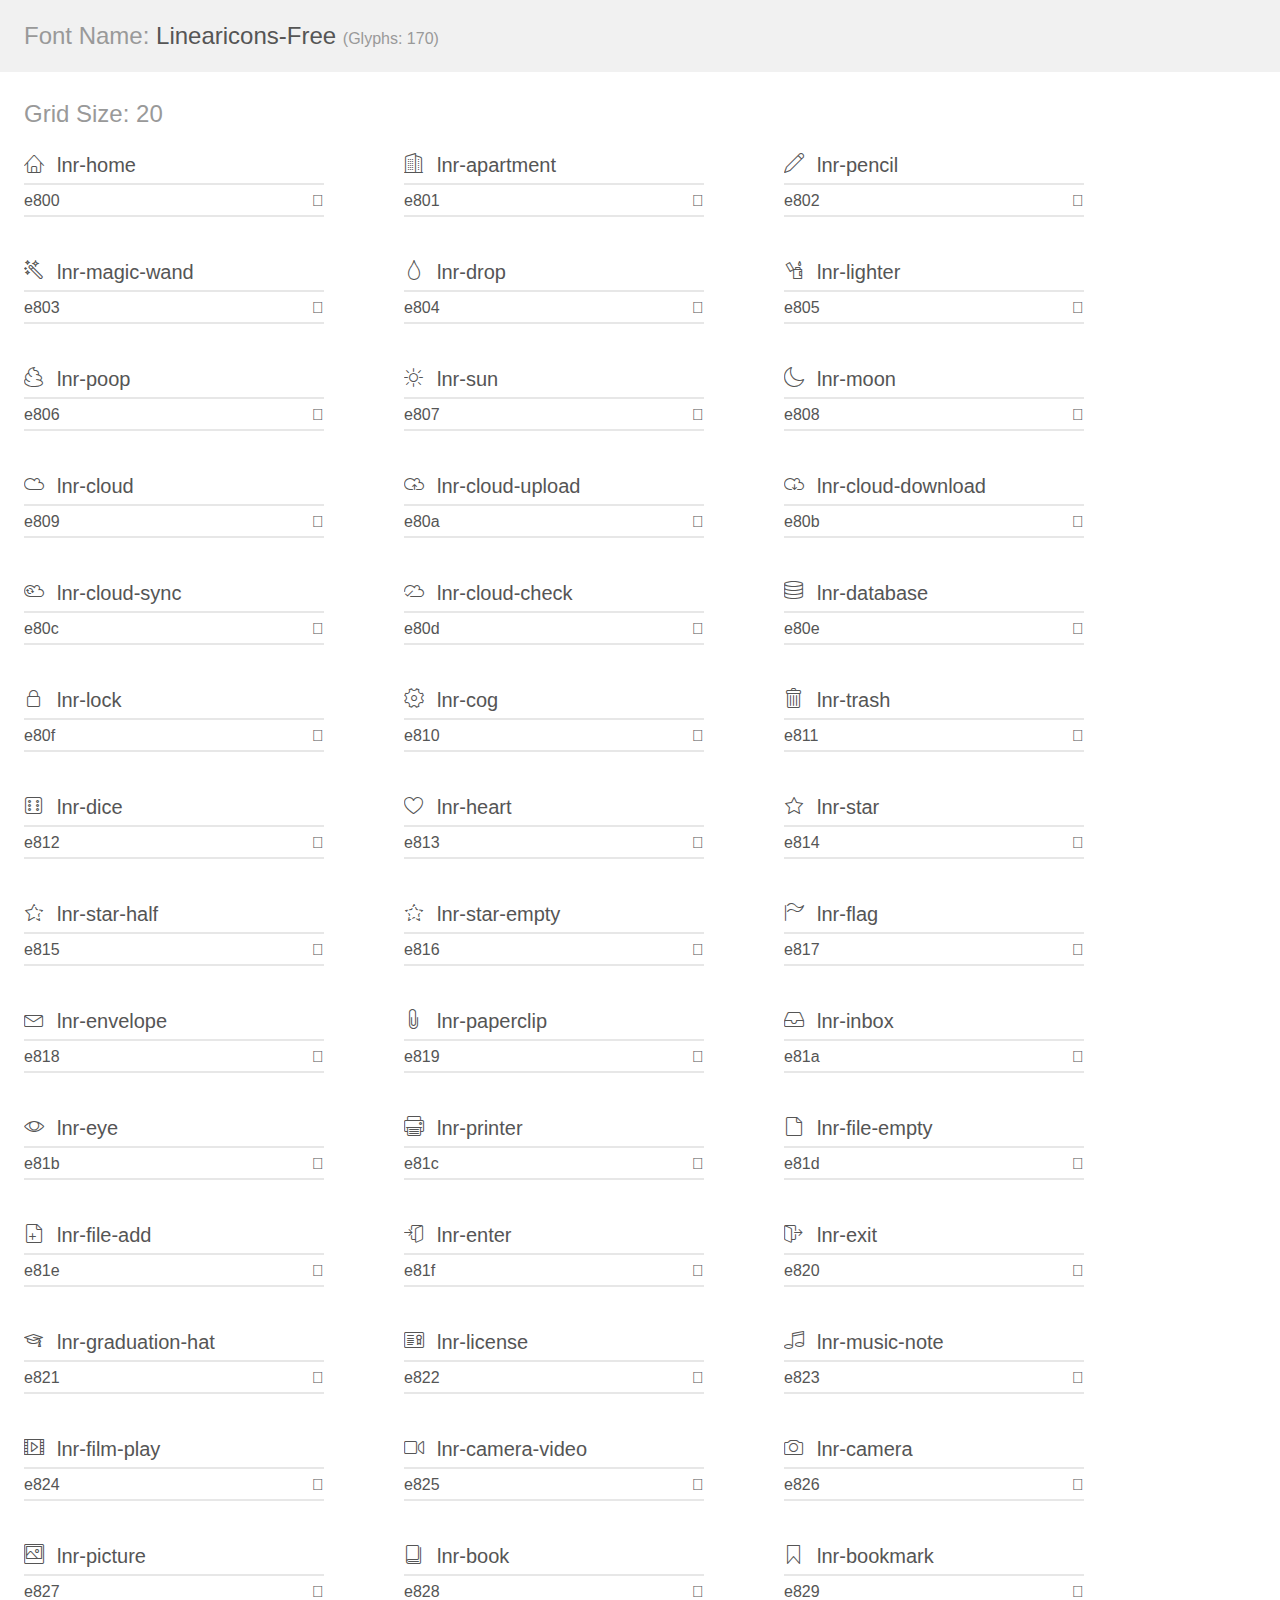
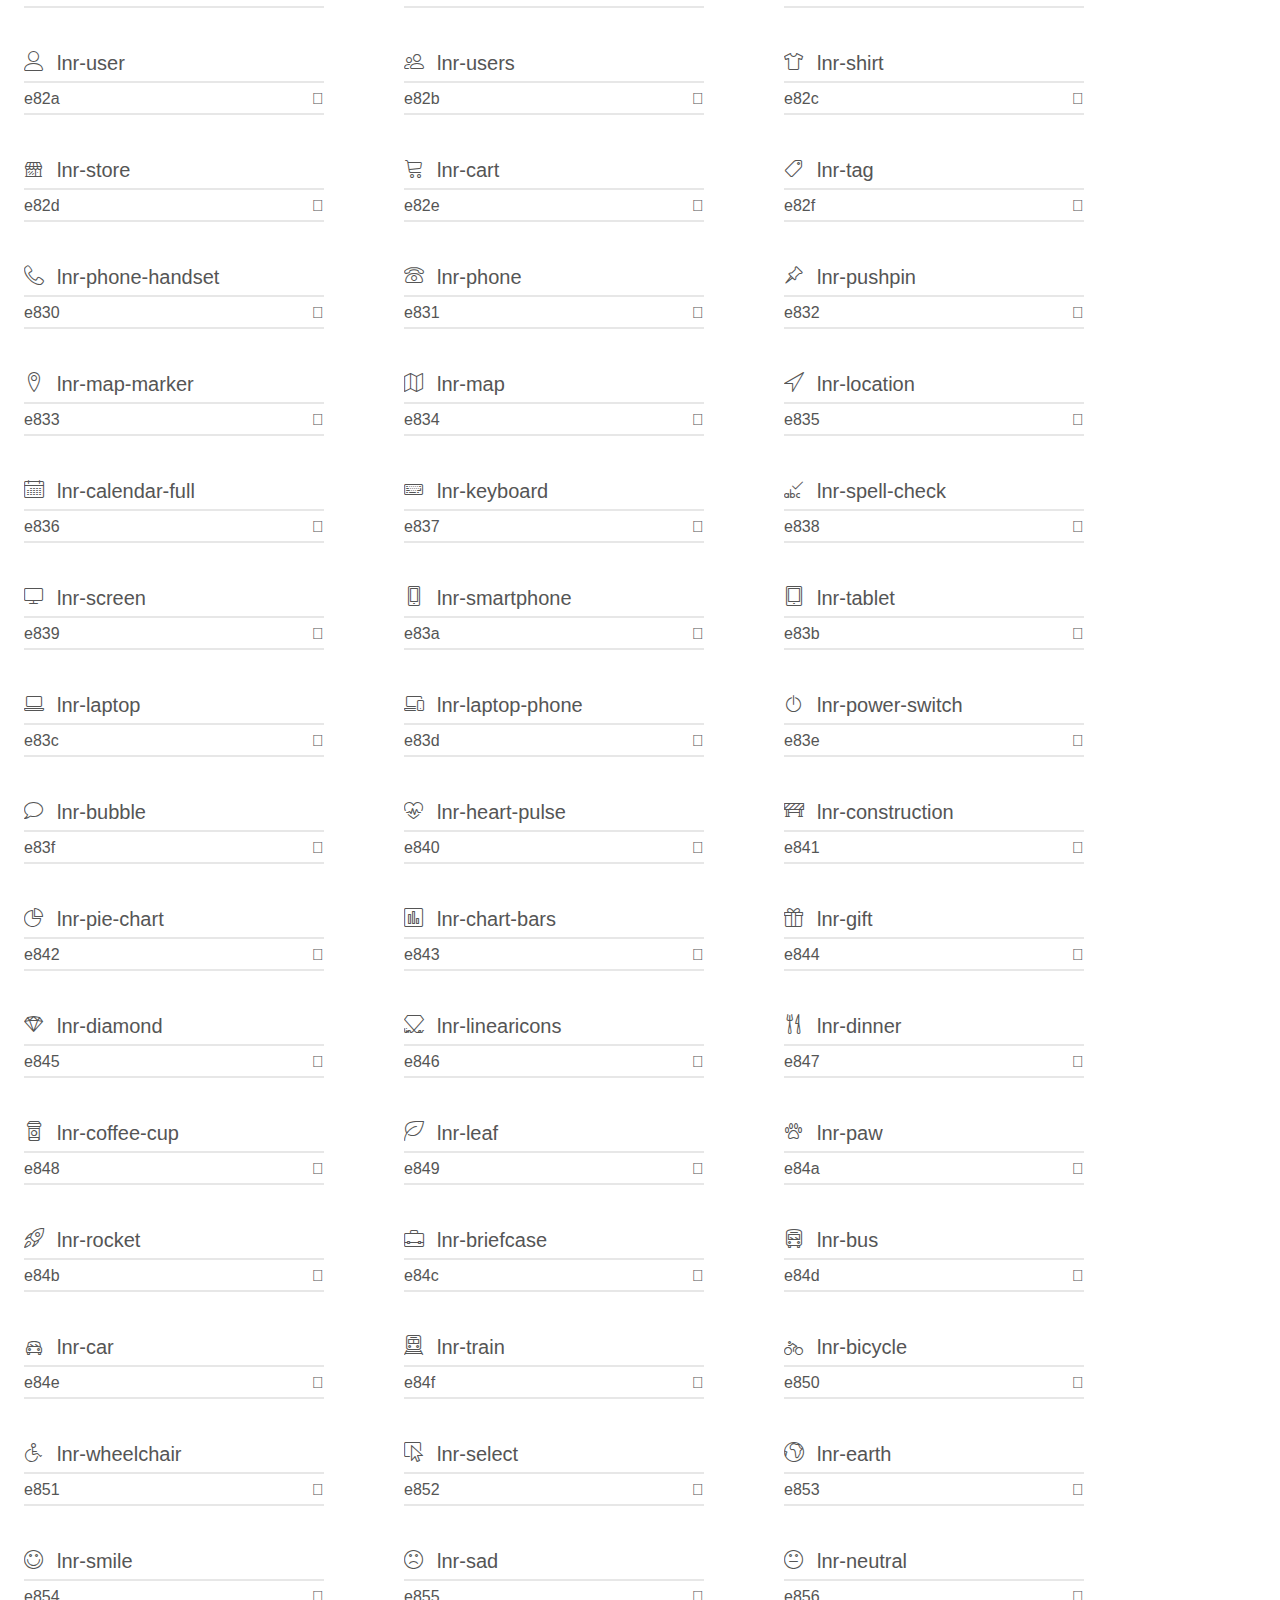
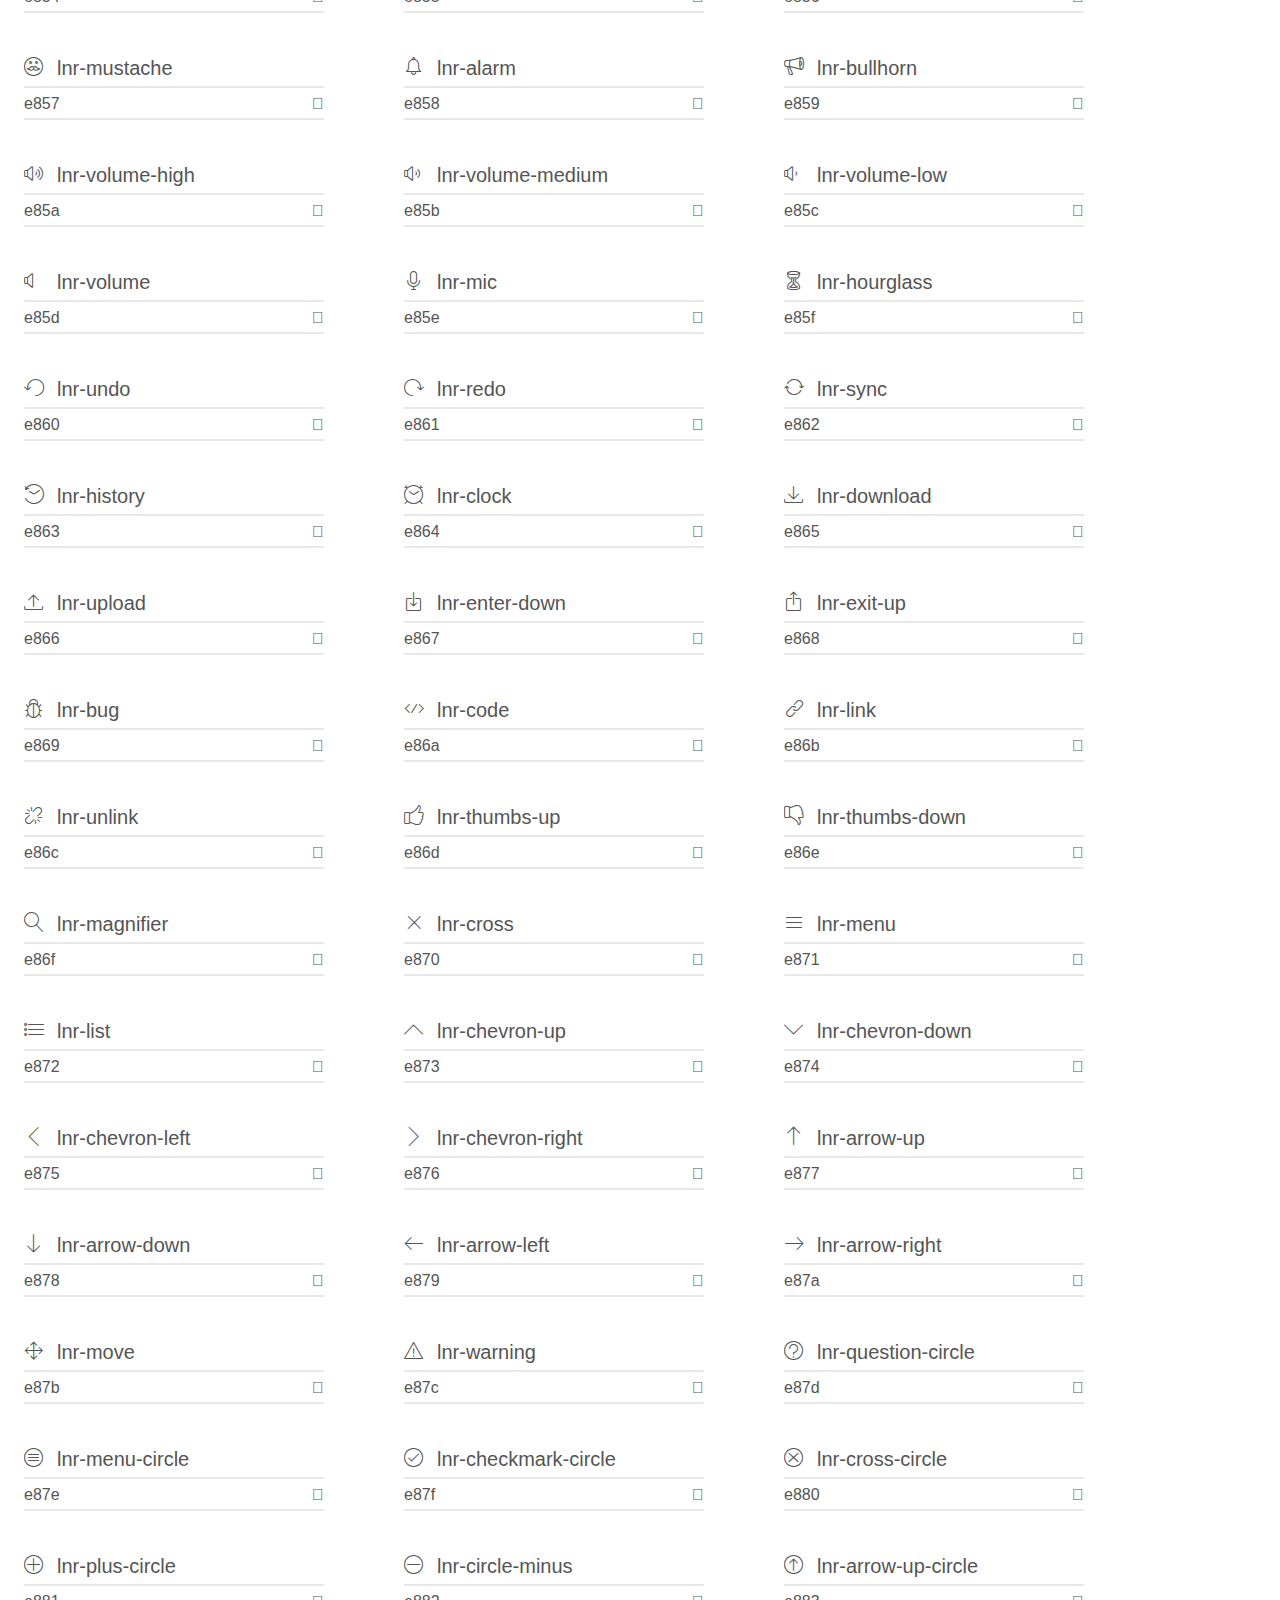
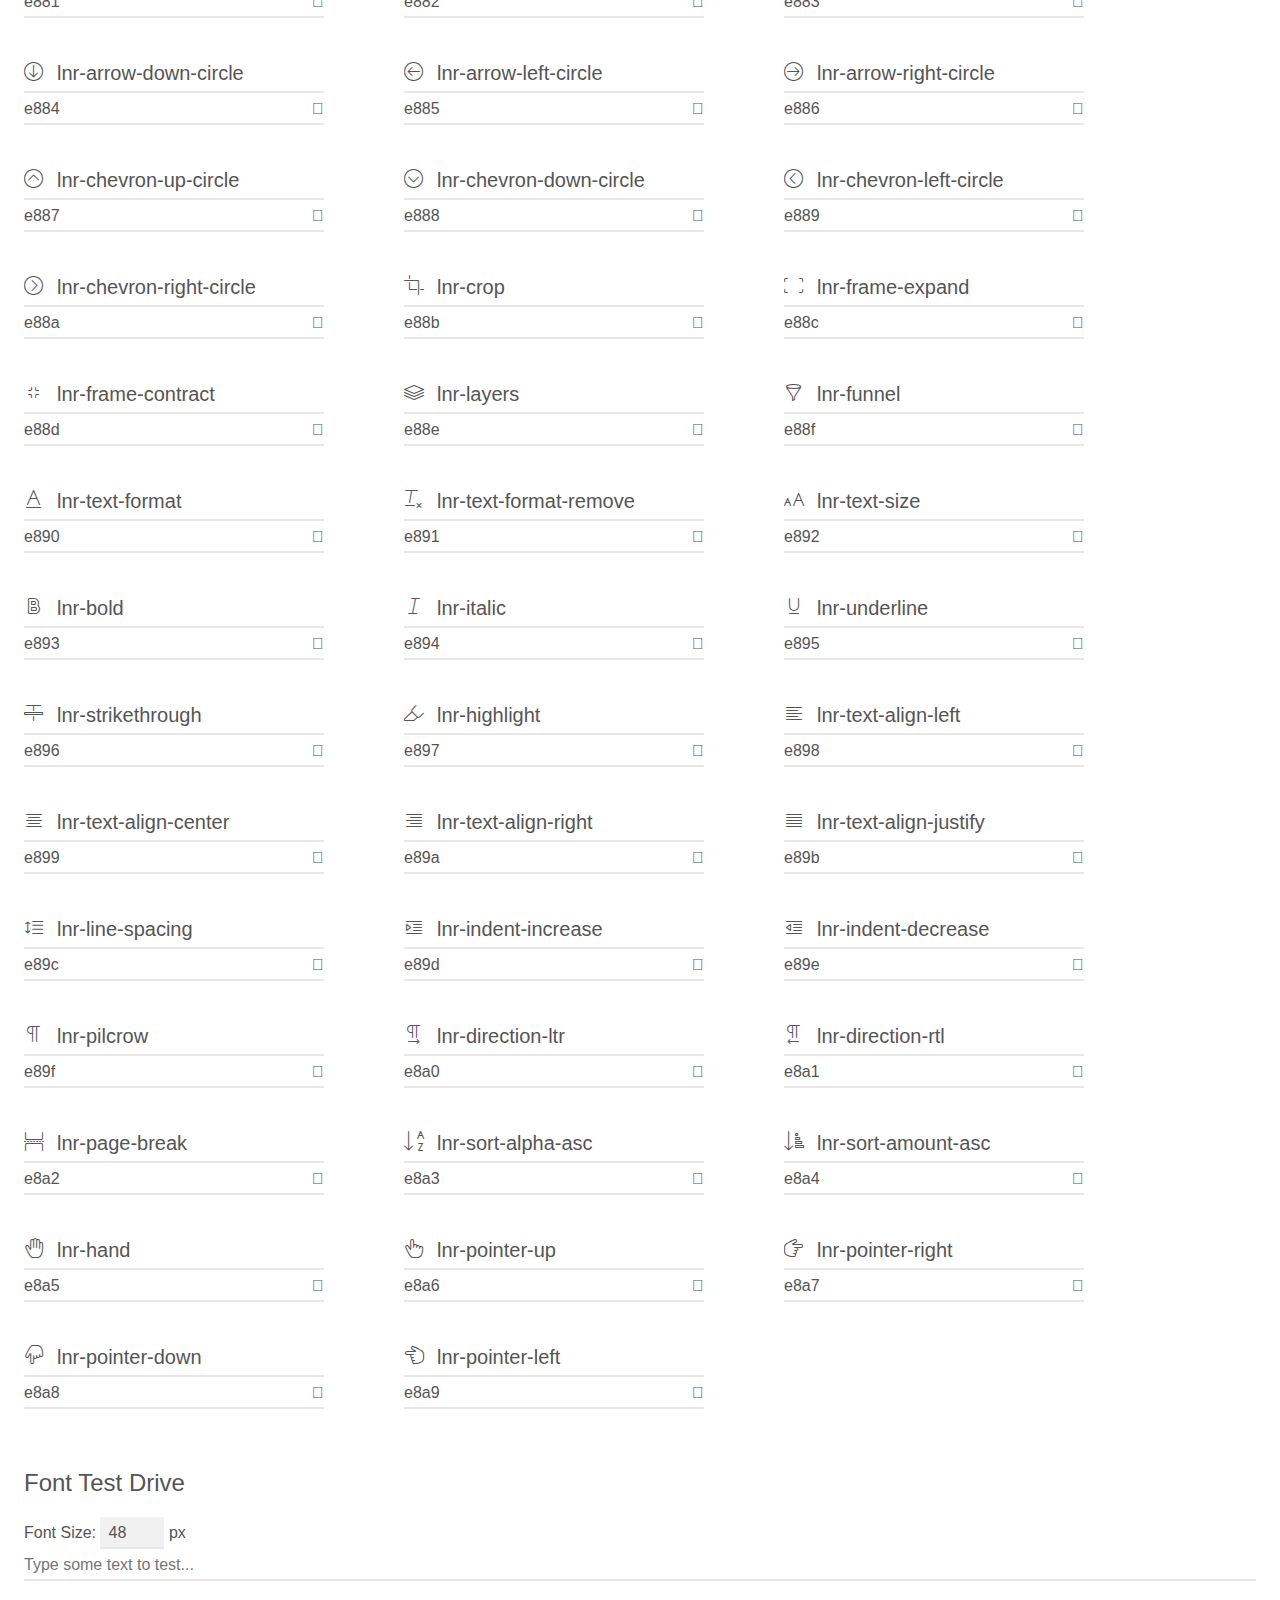
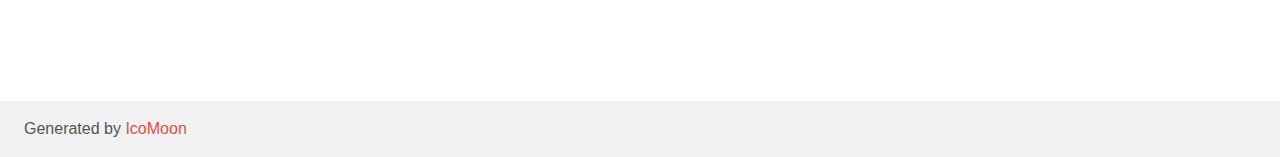
<file: Portfolio/css/Linearicons-Free-v1.0.0/Web Font/demo.html>
<!doctype html>
<html>
<head>
	<meta charset="utf-8">
	<title>IcoMoon Demo</title>
	<meta name="description" content="An Icon Font Generated By IcoMoon.io">
	<meta name="viewport" content="width=device-width">
	<link rel="stylesheet" href="demo-files/demo.css">
	<link rel="stylesheet" href="style.css"></head>
<body>
	<div class="bgc1 clearfix">
		<h1 class="mhmm mvm"><span class="fgc1">Font Name:</span> Linearicons-Free <small class="fgc1">(Glyphs:&nbsp;170)</small></h1>
	</div>
	<div class="clearfix mhl ptl">
		<h1 class="mvm mtn fgc1">Grid Size: 20</h1>
		<div class="glyph fs1">
			<div class="clearfix bshadow0 pbs">
				<span class="lnr lnr-home">
				
				</span>
				<span class="mls"> lnr-home</span>
			</div>
			<fieldset class="fs0 size1of1 clearfix hidden-false">
				<input type="text" readonly value="e800" class="unit size1of2" />
				<input type="text" maxlength="1" readonly value="&#xe800;" class="unitRight size1of2 talign-right" />
			</fieldset>
			<div class="fs0 bshadow0 clearfix hidden-true">
				<span class="unit pvs fgc1">liga: </span>
				<input type="text" readonly value="home, building" class="liga unitRight" />
			</div>
		</div>
		<div class="glyph fs1">
			<div class="clearfix bshadow0 pbs">
				<span class="lnr lnr-apartment">
				
				</span>
				<span class="mls"> lnr-apartment</span>
			</div>
			<fieldset class="fs0 size1of1 clearfix hidden-false">
				<input type="text" readonly value="e801" class="unit size1of2" />
				<input type="text" maxlength="1" readonly value="&#xe801;" class="unitRight size1of2 talign-right" />
			</fieldset>
			<div class="fs0 bshadow0 clearfix hidden-true">
				<span class="unit pvs fgc1">liga: </span>
				<input type="text" readonly value="apartment, building2" class="liga unitRight" />
			</div>
		</div>
		<div class="glyph fs1">
			<div class="clearfix bshadow0 pbs">
				<span class="lnr lnr-pencil">
				
				</span>
				<span class="mls"> lnr-pencil</span>
			</div>
			<fieldset class="fs0 size1of1 clearfix hidden-false">
				<input type="text" readonly value="e802" class="unit size1of2" />
				<input type="text" maxlength="1" readonly value="&#xe802;" class="unitRight size1of2 talign-right" />
			</fieldset>
			<div class="fs0 bshadow0 clearfix hidden-true">
				<span class="unit pvs fgc1">liga: </span>
				<input type="text" readonly value="pencil, write" class="liga unitRight" />
			</div>
		</div>
		<div class="glyph fs1">
			<div class="clearfix bshadow0 pbs">
				<span class="lnr lnr-magic-wand">
				
				</span>
				<span class="mls"> lnr-magic-wand</span>
			</div>
			<fieldset class="fs0 size1of1 clearfix hidden-false">
				<input type="text" readonly value="e803" class="unit size1of2" />
				<input type="text" maxlength="1" readonly value="&#xe803;" class="unitRight size1of2 talign-right" />
			</fieldset>
			<div class="fs0 bshadow0 clearfix hidden-true">
				<span class="unit pvs fgc1">liga: </span>
				<input type="text" readonly value="magic-wand, tool" class="liga unitRight" />
			</div>
		</div>
		<div class="glyph fs1">
			<div class="clearfix bshadow0 pbs">
				<span class="lnr lnr-drop">
				
				</span>
				<span class="mls"> lnr-drop</span>
			</div>
			<fieldset class="fs0 size1of1 clearfix hidden-false">
				<input type="text" readonly value="e804" class="unit size1of2" />
				<input type="text" maxlength="1" readonly value="&#xe804;" class="unitRight size1of2 talign-right" />
			</fieldset>
			<div class="fs0 bshadow0 clearfix hidden-true">
				<span class="unit pvs fgc1">liga: </span>
				<input type="text" readonly value="drop, droplet" class="liga unitRight" />
			</div>
		</div>
		<div class="glyph fs1">
			<div class="clearfix bshadow0 pbs">
				<span class="lnr lnr-lighter">
				
				</span>
				<span class="mls"> lnr-lighter</span>
			</div>
			<fieldset class="fs0 size1of1 clearfix hidden-false">
				<input type="text" readonly value="e805" class="unit size1of2" />
				<input type="text" maxlength="1" readonly value="&#xe805;" class="unitRight size1of2 talign-right" />
			</fieldset>
			<div class="fs0 bshadow0 clearfix hidden-true">
				<span class="unit pvs fgc1">liga: </span>
				<input type="text" readonly value="lighter, fire" class="liga unitRight" />
			</div>
		</div>
		<div class="glyph fs1">
			<div class="clearfix bshadow0 pbs">
				<span class="lnr lnr-poop">
				
				</span>
				<span class="mls"> lnr-poop</span>
			</div>
			<fieldset class="fs0 size1of1 clearfix hidden-false">
				<input type="text" readonly value="e806" class="unit size1of2" />
				<input type="text" maxlength="1" readonly value="&#xe806;" class="unitRight size1of2 talign-right" />
			</fieldset>
			<div class="fs0 bshadow0 clearfix hidden-true">
				<span class="unit pvs fgc1">liga: </span>
				<input type="text" readonly value="poop, toilet" class="liga unitRight" />
			</div>
		</div>
		<div class="glyph fs1">
			<div class="clearfix bshadow0 pbs">
				<span class="lnr lnr-sun">
				
				</span>
				<span class="mls"> lnr-sun</span>
			</div>
			<fieldset class="fs0 size1of1 clearfix hidden-false">
				<input type="text" readonly value="e807" class="unit size1of2" />
				<input type="text" maxlength="1" readonly value="&#xe807;" class="unitRight size1of2 talign-right" />
			</fieldset>
			<div class="fs0 bshadow0 clearfix hidden-true">
				<span class="unit pvs fgc1">liga: </span>
				<input type="text" readonly value="sun, brightness" class="liga unitRight" />
			</div>
		</div>
		<div class="glyph fs1">
			<div class="clearfix bshadow0 pbs">
				<span class="lnr lnr-moon">
				
				</span>
				<span class="mls"> lnr-moon</span>
			</div>
			<fieldset class="fs0 size1of1 clearfix hidden-false">
				<input type="text" readonly value="e808" class="unit size1of2" />
				<input type="text" maxlength="1" readonly value="&#xe808;" class="unitRight size1of2 talign-right" />
			</fieldset>
			<div class="fs0 bshadow0 clearfix hidden-true">
				<span class="unit pvs fgc1">liga: </span>
				<input type="text" readonly value="moon, night" class="liga unitRight" />
			</div>
		</div>
		<div class="glyph fs1">
			<div class="clearfix bshadow0 pbs">
				<span class="lnr lnr-cloud">
				
				</span>
				<span class="mls"> lnr-cloud</span>
			</div>
			<fieldset class="fs0 size1of1 clearfix hidden-false">
				<input type="text" readonly value="e809" class="unit size1of2" />
				<input type="text" maxlength="1" readonly value="&#xe809;" class="unitRight size1of2 talign-right" />
			</fieldset>
			<div class="fs0 bshadow0 clearfix hidden-true">
				<span class="unit pvs fgc1">liga: </span>
				<input type="text" readonly value="cloud, weather" class="liga unitRight" />
			</div>
		</div>
		<div class="glyph fs1">
			<div class="clearfix bshadow0 pbs">
				<span class="lnr lnr-cloud-upload">
				
				</span>
				<span class="mls"> lnr-cloud-upload</span>
			</div>
			<fieldset class="fs0 size1of1 clearfix hidden-false">
				<input type="text" readonly value="e80a" class="unit size1of2" />
				<input type="text" maxlength="1" readonly value="&#xe80a;" class="unitRight size1of2 talign-right" />
			</fieldset>
			<div class="fs0 bshadow0 clearfix hidden-true">
				<span class="unit pvs fgc1">liga: </span>
				<input type="text" readonly value="cloud-upload, cloud2" class="liga unitRight" />
			</div>
		</div>
		<div class="glyph fs1">
			<div class="clearfix bshadow0 pbs">
				<span class="lnr lnr-cloud-download">
				
				</span>
				<span class="mls"> lnr-cloud-download</span>
			</div>
			<fieldset class="fs0 size1of1 clearfix hidden-false">
				<input type="text" readonly value="e80b" class="unit size1of2" />
				<input type="text" maxlength="1" readonly value="&#xe80b;" class="unitRight size1of2 talign-right" />
			</fieldset>
			<div class="fs0 bshadow0 clearfix hidden-true">
				<span class="unit pvs fgc1">liga: </span>
				<input type="text" readonly value="cloud-download, cloud3" class="liga unitRight" />
			</div>
		</div>
		<div class="glyph fs1">
			<div class="clearfix bshadow0 pbs">
				<span class="lnr lnr-cloud-sync">
				
				</span>
				<span class="mls"> lnr-cloud-sync</span>
			</div>
			<fieldset class="fs0 size1of1 clearfix hidden-false">
				<input type="text" readonly value="e80c" class="unit size1of2" />
				<input type="text" maxlength="1" readonly value="&#xe80c;" class="unitRight size1of2 talign-right" />
			</fieldset>
			<div class="fs0 bshadow0 clearfix hidden-true">
				<span class="unit pvs fgc1">liga: </span>
				<input type="text" readonly value="cloud-sync, cloud4" class="liga unitRight" />
			</div>
		</div>
		<div class="glyph fs1">
			<div class="clearfix bshadow0 pbs">
				<span class="lnr lnr-cloud-check">
				
				</span>
				<span class="mls"> lnr-cloud-check</span>
			</div>
			<fieldset class="fs0 size1of1 clearfix hidden-false">
				<input type="text" readonly value="e80d" class="unit size1of2" />
				<input type="text" maxlength="1" readonly value="&#xe80d;" class="unitRight size1of2 talign-right" />
			</fieldset>
			<div class="fs0 bshadow0 clearfix hidden-true">
				<span class="unit pvs fgc1">liga: </span>
				<input type="text" readonly value="cloud-check, cloud5" class="liga unitRight" />
			</div>
		</div>
		<div class="glyph fs1">
			<div class="clearfix bshadow0 pbs">
				<span class="lnr lnr-database">
				
				</span>
				<span class="mls"> lnr-database</span>
			</div>
			<fieldset class="fs0 size1of1 clearfix hidden-false">
				<input type="text" readonly value="e80e" class="unit size1of2" />
				<input type="text" maxlength="1" readonly value="&#xe80e;" class="unitRight size1of2 talign-right" />
			</fieldset>
			<div class="fs0 bshadow0 clearfix hidden-true">
				<span class="unit pvs fgc1">liga: </span>
				<input type="text" readonly value="database, storage" class="liga unitRight" />
			</div>
		</div>
		<div class="glyph fs1">
			<div class="clearfix bshadow0 pbs">
				<span class="lnr lnr-lock">
				
				</span>
				<span class="mls"> lnr-lock</span>
			</div>
			<fieldset class="fs0 size1of1 clearfix hidden-false">
				<input type="text" readonly value="e80f" class="unit size1of2" />
				<input type="text" maxlength="1" readonly value="&#xe80f;" class="unitRight size1of2 talign-right" />
			</fieldset>
			<div class="fs0 bshadow0 clearfix hidden-true">
				<span class="unit pvs fgc1">liga: </span>
				<input type="text" readonly value="lock, privacy" class="liga unitRight" />
			</div>
		</div>
		<div class="glyph fs1">
			<div class="clearfix bshadow0 pbs">
				<span class="lnr lnr-cog">
				
				</span>
				<span class="mls"> lnr-cog</span>
			</div>
			<fieldset class="fs0 size1of1 clearfix hidden-false">
				<input type="text" readonly value="e810" class="unit size1of2" />
				<input type="text" maxlength="1" readonly value="&#xe810;" class="unitRight size1of2 talign-right" />
			</fieldset>
			<div class="fs0 bshadow0 clearfix hidden-true">
				<span class="unit pvs fgc1">liga: </span>
				<input type="text" readonly value="cog, gear" class="liga unitRight" />
			</div>
		</div>
		<div class="glyph fs1">
			<div class="clearfix bshadow0 pbs">
				<span class="lnr lnr-trash">
				
				</span>
				<span class="mls"> lnr-trash</span>
			</div>
			<fieldset class="fs0 size1of1 clearfix hidden-false">
				<input type="text" readonly value="e811" class="unit size1of2" />
				<input type="text" maxlength="1" readonly value="&#xe811;" class="unitRight size1of2 talign-right" />
			</fieldset>
			<div class="fs0 bshadow0 clearfix hidden-true">
				<span class="unit pvs fgc1">liga: </span>
				<input type="text" readonly value="trash, bin" class="liga unitRight" />
			</div>
		</div>
		<div class="glyph fs1">
			<div class="clearfix bshadow0 pbs">
				<span class="lnr lnr-dice">
				
				</span>
				<span class="mls"> lnr-dice</span>
			</div>
			<fieldset class="fs0 size1of1 clearfix hidden-false">
				<input type="text" readonly value="e812" class="unit size1of2" />
				<input type="text" maxlength="1" readonly value="&#xe812;" class="unitRight size1of2 talign-right" />
			</fieldset>
			<div class="fs0 bshadow0 clearfix hidden-true">
				<span class="unit pvs fgc1">liga: </span>
				<input type="text" readonly value="dice, game" class="liga unitRight" />
			</div>
		</div>
		<div class="glyph fs1">
			<div class="clearfix bshadow0 pbs">
				<span class="lnr lnr-heart">
				
				</span>
				<span class="mls"> lnr-heart</span>
			</div>
			<fieldset class="fs0 size1of1 clearfix hidden-false">
				<input type="text" readonly value="e813" class="unit size1of2" />
				<input type="text" maxlength="1" readonly value="&#xe813;" class="unitRight size1of2 talign-right" />
			</fieldset>
			<div class="fs0 bshadow0 clearfix hidden-true">
				<span class="unit pvs fgc1">liga: </span>
				<input type="text" readonly value="heart, love" class="liga unitRight" />
			</div>
		</div>
		<div class="glyph fs1">
			<div class="clearfix bshadow0 pbs">
				<span class="lnr lnr-star">
				
				</span>
				<span class="mls"> lnr-star</span>
			</div>
			<fieldset class="fs0 size1of1 clearfix hidden-false">
				<input type="text" readonly value="e814" class="unit size1of2" />
				<input type="text" maxlength="1" readonly value="&#xe814;" class="unitRight size1of2 talign-right" />
			</fieldset>
			<div class="fs0 bshadow0 clearfix hidden-true">
				<span class="unit pvs fgc1">liga: </span>
				<input type="text" readonly value="star, rating" class="liga unitRight" />
			</div>
		</div>
		<div class="glyph fs1">
			<div class="clearfix bshadow0 pbs">
				<span class="lnr lnr-star-half">
				
				</span>
				<span class="mls"> lnr-star-half</span>
			</div>
			<fieldset class="fs0 size1of1 clearfix hidden-false">
				<input type="text" readonly value="e815" class="unit size1of2" />
				<input type="text" maxlength="1" readonly value="&#xe815;" class="unitRight size1of2 talign-right" />
			</fieldset>
			<div class="fs0 bshadow0 clearfix hidden-true">
				<span class="unit pvs fgc1">liga: </span>
				<input type="text" readonly value="star-half, rating2" class="liga unitRight" />
			</div>
		</div>
		<div class="glyph fs1">
			<div class="clearfix bshadow0 pbs">
				<span class="lnr lnr-star-empty">
				
				</span>
				<span class="mls"> lnr-star-empty</span>
			</div>
			<fieldset class="fs0 size1of1 clearfix hidden-false">
				<input type="text" readonly value="e816" class="unit size1of2" />
				<input type="text" maxlength="1" readonly value="&#xe816;" class="unitRight size1of2 talign-right" />
			</fieldset>
			<div class="fs0 bshadow0 clearfix hidden-true">
				<span class="unit pvs fgc1">liga: </span>
				<input type="text" readonly value="star-empty, rating3" class="liga unitRight" />
			</div>
		</div>
		<div class="glyph fs1">
			<div class="clearfix bshadow0 pbs">
				<span class="lnr lnr-flag">
				
				</span>
				<span class="mls"> lnr-flag</span>
			</div>
			<fieldset class="fs0 size1of1 clearfix hidden-false">
				<input type="text" readonly value="e817" class="unit size1of2" />
				<input type="text" maxlength="1" readonly value="&#xe817;" class="unitRight size1of2 talign-right" />
			</fieldset>
			<div class="fs0 bshadow0 clearfix hidden-true">
				<span class="unit pvs fgc1">liga: </span>
				<input type="text" readonly value="flag, report" class="liga unitRight" />
			</div>
		</div>
		<div class="glyph fs1">
			<div class="clearfix bshadow0 pbs">
				<span class="lnr lnr-envelope">
				
				</span>
				<span class="mls"> lnr-envelope</span>
			</div>
			<fieldset class="fs0 size1of1 clearfix hidden-false">
				<input type="text" readonly value="e818" class="unit size1of2" />
				<input type="text" maxlength="1" readonly value="&#xe818;" class="unitRight size1of2 talign-right" />
			</fieldset>
			<div class="fs0 bshadow0 clearfix hidden-true">
				<span class="unit pvs fgc1">liga: </span>
				<input type="text" readonly value="envelope, mail" class="liga unitRight" />
			</div>
		</div>
		<div class="glyph fs1">
			<div class="clearfix bshadow0 pbs">
				<span class="lnr lnr-paperclip">
				
				</span>
				<span class="mls"> lnr-paperclip</span>
			</div>
			<fieldset class="fs0 size1of1 clearfix hidden-false">
				<input type="text" readonly value="e819" class="unit size1of2" />
				<input type="text" maxlength="1" readonly value="&#xe819;" class="unitRight size1of2 talign-right" />
			</fieldset>
			<div class="fs0 bshadow0 clearfix hidden-true">
				<span class="unit pvs fgc1">liga: </span>
				<input type="text" readonly value="paperclip, attachment" class="liga unitRight" />
			</div>
		</div>
		<div class="glyph fs1">
			<div class="clearfix bshadow0 pbs">
				<span class="lnr lnr-inbox">
				
				</span>
				<span class="mls"> lnr-inbox</span>
			</div>
			<fieldset class="fs0 size1of1 clearfix hidden-false">
				<input type="text" readonly value="e81a" class="unit size1of2" />
				<input type="text" maxlength="1" readonly value="&#xe81a;" class="unitRight size1of2 talign-right" />
			</fieldset>
			<div class="fs0 bshadow0 clearfix hidden-true">
				<span class="unit pvs fgc1">liga: </span>
				<input type="text" readonly value="inbox, drawer" class="liga unitRight" />
			</div>
		</div>
		<div class="glyph fs1">
			<div class="clearfix bshadow0 pbs">
				<span class="lnr lnr-eye">
				
				</span>
				<span class="mls"> lnr-eye</span>
			</div>
			<fieldset class="fs0 size1of1 clearfix hidden-false">
				<input type="text" readonly value="e81b" class="unit size1of2" />
				<input type="text" maxlength="1" readonly value="&#xe81b;" class="unitRight size1of2 talign-right" />
			</fieldset>
			<div class="fs0 bshadow0 clearfix hidden-true">
				<span class="unit pvs fgc1">liga: </span>
				<input type="text" readonly value="eye, vision" class="liga unitRight" />
			</div>
		</div>
		<div class="glyph fs1">
			<div class="clearfix bshadow0 pbs">
				<span class="lnr lnr-printer">
				
				</span>
				<span class="mls"> lnr-printer</span>
			</div>
			<fieldset class="fs0 size1of1 clearfix hidden-false">
				<input type="text" readonly value="e81c" class="unit size1of2" />
				<input type="text" maxlength="1" readonly value="&#xe81c;" class="unitRight size1of2 talign-right" />
			</fieldset>
			<div class="fs0 bshadow0 clearfix hidden-true">
				<span class="unit pvs fgc1">liga: </span>
				<input type="text" readonly value="printer, print" class="liga unitRight" />
			</div>
		</div>
		<div class="glyph fs1">
			<div class="clearfix bshadow0 pbs">
				<span class="lnr lnr-file-empty">
				
				</span>
				<span class="mls"> lnr-file-empty</span>
			</div>
			<fieldset class="fs0 size1of1 clearfix hidden-false">
				<input type="text" readonly value="e81d" class="unit size1of2" />
				<input type="text" maxlength="1" readonly value="&#xe81d;" class="unitRight size1of2 talign-right" />
			</fieldset>
			<div class="fs0 bshadow0 clearfix hidden-true">
				<span class="unit pvs fgc1">liga: </span>
				<input type="text" readonly value="file-empty, file" class="liga unitRight" />
			</div>
		</div>
		<div class="glyph fs1">
			<div class="clearfix bshadow0 pbs">
				<span class="lnr lnr-file-add">
				
				</span>
				<span class="mls"> lnr-file-add</span>
			</div>
			<fieldset class="fs0 size1of1 clearfix hidden-false">
				<input type="text" readonly value="e81e" class="unit size1of2" />
				<input type="text" maxlength="1" readonly value="&#xe81e;" class="unitRight size1of2 talign-right" />
			</fieldset>
			<div class="fs0 bshadow0 clearfix hidden-true">
				<span class="unit pvs fgc1">liga: </span>
				<input type="text" readonly value="file-add, file2" class="liga unitRight" />
			</div>
		</div>
		<div class="glyph fs1">
			<div class="clearfix bshadow0 pbs">
				<span class="lnr lnr-enter">
				
				</span>
				<span class="mls"> lnr-enter</span>
			</div>
			<fieldset class="fs0 size1of1 clearfix hidden-false">
				<input type="text" readonly value="e81f" class="unit size1of2" />
				<input type="text" maxlength="1" readonly value="&#xe81f;" class="unitRight size1of2 talign-right" />
			</fieldset>
			<div class="fs0 bshadow0 clearfix hidden-true">
				<span class="unit pvs fgc1">liga: </span>
				<input type="text" readonly value="enter, door" class="liga unitRight" />
			</div>
		</div>
		<div class="glyph fs1">
			<div class="clearfix bshadow0 pbs">
				<span class="lnr lnr-exit">
				
				</span>
				<span class="mls"> lnr-exit</span>
			</div>
			<fieldset class="fs0 size1of1 clearfix hidden-false">
				<input type="text" readonly value="e820" class="unit size1of2" />
				<input type="text" maxlength="1" readonly value="&#xe820;" class="unitRight size1of2 talign-right" />
			</fieldset>
			<div class="fs0 bshadow0 clearfix hidden-true">
				<span class="unit pvs fgc1">liga: </span>
				<input type="text" readonly value="exit, door2" class="liga unitRight" />
			</div>
		</div>
		<div class="glyph fs1">
			<div class="clearfix bshadow0 pbs">
				<span class="lnr lnr-graduation-hat">
				
				</span>
				<span class="mls"> lnr-graduation-hat</span>
			</div>
			<fieldset class="fs0 size1of1 clearfix hidden-false">
				<input type="text" readonly value="e821" class="unit size1of2" />
				<input type="text" maxlength="1" readonly value="&#xe821;" class="unitRight size1of2 talign-right" />
			</fieldset>
			<div class="fs0 bshadow0 clearfix hidden-true">
				<span class="unit pvs fgc1">liga: </span>
				<input type="text" readonly value="graduation-hat, education" class="liga unitRight" />
			</div>
		</div>
		<div class="glyph fs1">
			<div class="clearfix bshadow0 pbs">
				<span class="lnr lnr-license">
				
				</span>
				<span class="mls"> lnr-license</span>
			</div>
			<fieldset class="fs0 size1of1 clearfix hidden-false">
				<input type="text" readonly value="e822" class="unit size1of2" />
				<input type="text" maxlength="1" readonly value="&#xe822;" class="unitRight size1of2 talign-right" />
			</fieldset>
			<div class="fs0 bshadow0 clearfix hidden-true">
				<span class="unit pvs fgc1">liga: </span>
				<input type="text" readonly value="license, certificate" class="liga unitRight" />
			</div>
		</div>
		<div class="glyph fs1">
			<div class="clearfix bshadow0 pbs">
				<span class="lnr lnr-music-note">
				
				</span>
				<span class="mls"> lnr-music-note</span>
			</div>
			<fieldset class="fs0 size1of1 clearfix hidden-false">
				<input type="text" readonly value="e823" class="unit size1of2" />
				<input type="text" maxlength="1" readonly value="&#xe823;" class="unitRight size1of2 talign-right" />
			</fieldset>
			<div class="fs0 bshadow0 clearfix hidden-true">
				<span class="unit pvs fgc1">liga: </span>
				<input type="text" readonly value="music-note, music" class="liga unitRight" />
			</div>
		</div>
		<div class="glyph fs1">
			<div class="clearfix bshadow0 pbs">
				<span class="lnr lnr-film-play">
				
				</span>
				<span class="mls"> lnr-film-play</span>
			</div>
			<fieldset class="fs0 size1of1 clearfix hidden-false">
				<input type="text" readonly value="e824" class="unit size1of2" />
				<input type="text" maxlength="1" readonly value="&#xe824;" class="unitRight size1of2 talign-right" />
			</fieldset>
			<div class="fs0 bshadow0 clearfix hidden-true">
				<span class="unit pvs fgc1">liga: </span>
				<input type="text" readonly value="film-play, video" class="liga unitRight" />
			</div>
		</div>
		<div class="glyph fs1">
			<div class="clearfix bshadow0 pbs">
				<span class="lnr lnr-camera-video">
				
				</span>
				<span class="mls"> lnr-camera-video</span>
			</div>
			<fieldset class="fs0 size1of1 clearfix hidden-false">
				<input type="text" readonly value="e825" class="unit size1of2" />
				<input type="text" maxlength="1" readonly value="&#xe825;" class="unitRight size1of2 talign-right" />
			</fieldset>
			<div class="fs0 bshadow0 clearfix hidden-true">
				<span class="unit pvs fgc1">liga: </span>
				<input type="text" readonly value="camera-video, video2" class="liga unitRight" />
			</div>
		</div>
		<div class="glyph fs1">
			<div class="clearfix bshadow0 pbs">
				<span class="lnr lnr-camera">
				
				</span>
				<span class="mls"> lnr-camera</span>
			</div>
			<fieldset class="fs0 size1of1 clearfix hidden-false">
				<input type="text" readonly value="e826" class="unit size1of2" />
				<input type="text" maxlength="1" readonly value="&#xe826;" class="unitRight size1of2 talign-right" />
			</fieldset>
			<div class="fs0 bshadow0 clearfix hidden-true">
				<span class="unit pvs fgc1">liga: </span>
				<input type="text" readonly value="camera, photo" class="liga unitRight" />
			</div>
		</div>
		<div class="glyph fs1">
			<div class="clearfix bshadow0 pbs">
				<span class="lnr lnr-picture">
				
				</span>
				<span class="mls"> lnr-picture</span>
			</div>
			<fieldset class="fs0 size1of1 clearfix hidden-false">
				<input type="text" readonly value="e827" class="unit size1of2" />
				<input type="text" maxlength="1" readonly value="&#xe827;" class="unitRight size1of2 talign-right" />
			</fieldset>
			<div class="fs0 bshadow0 clearfix hidden-true">
				<span class="unit pvs fgc1">liga: </span>
				<input type="text" readonly value="picture, photo2" class="liga unitRight" />
			</div>
		</div>
		<div class="glyph fs1">
			<div class="clearfix bshadow0 pbs">
				<span class="lnr lnr-book">
				
				</span>
				<span class="mls"> lnr-book</span>
			</div>
			<fieldset class="fs0 size1of1 clearfix hidden-false">
				<input type="text" readonly value="e828" class="unit size1of2" />
				<input type="text" maxlength="1" readonly value="&#xe828;" class="unitRight size1of2 talign-right" />
			</fieldset>
			<div class="fs0 bshadow0 clearfix hidden-true">
				<span class="unit pvs fgc1">liga: </span>
				<input type="text" readonly value="book, read" class="liga unitRight" />
			</div>
		</div>
		<div class="glyph fs1">
			<div class="clearfix bshadow0 pbs">
				<span class="lnr lnr-bookmark">
				
				</span>
				<span class="mls"> lnr-bookmark</span>
			</div>
			<fieldset class="fs0 size1of1 clearfix hidden-false">
				<input type="text" readonly value="e829" class="unit size1of2" />
				<input type="text" maxlength="1" readonly value="&#xe829;" class="unitRight size1of2 talign-right" />
			</fieldset>
			<div class="fs0 bshadow0 clearfix hidden-true">
				<span class="unit pvs fgc1">liga: </span>
				<input type="text" readonly value="bookmark, ribbon" class="liga unitRight" />
			</div>
		</div>
		<div class="glyph fs1">
			<div class="clearfix bshadow0 pbs">
				<span class="lnr lnr-user">
				
				</span>
				<span class="mls"> lnr-user</span>
			</div>
			<fieldset class="fs0 size1of1 clearfix hidden-false">
				<input type="text" readonly value="e82a" class="unit size1of2" />
				<input type="text" maxlength="1" readonly value="&#xe82a;" class="unitRight size1of2 talign-right" />
			</fieldset>
			<div class="fs0 bshadow0 clearfix hidden-true">
				<span class="unit pvs fgc1">liga: </span>
				<input type="text" readonly value="user, persona" class="liga unitRight" />
			</div>
		</div>
		<div class="glyph fs1">
			<div class="clearfix bshadow0 pbs">
				<span class="lnr lnr-users">
				
				</span>
				<span class="mls"> lnr-users</span>
			</div>
			<fieldset class="fs0 size1of1 clearfix hidden-false">
				<input type="text" readonly value="e82b" class="unit size1of2" />
				<input type="text" maxlength="1" readonly value="&#xe82b;" class="unitRight size1of2 talign-right" />
			</fieldset>
			<div class="fs0 bshadow0 clearfix hidden-true">
				<span class="unit pvs fgc1">liga: </span>
				<input type="text" readonly value="users, group" class="liga unitRight" />
			</div>
		</div>
		<div class="glyph fs1">
			<div class="clearfix bshadow0 pbs">
				<span class="lnr lnr-shirt">
				
				</span>
				<span class="mls"> lnr-shirt</span>
			</div>
			<fieldset class="fs0 size1of1 clearfix hidden-false">
				<input type="text" readonly value="e82c" class="unit size1of2" />
				<input type="text" maxlength="1" readonly value="&#xe82c;" class="unitRight size1of2 talign-right" />
			</fieldset>
			<div class="fs0 bshadow0 clearfix hidden-true">
				<span class="unit pvs fgc1">liga: </span>
				<input type="text" readonly value="shirt, clothing" class="liga unitRight" />
			</div>
		</div>
		<div class="glyph fs1">
			<div class="clearfix bshadow0 pbs">
				<span class="lnr lnr-store">
				
				</span>
				<span class="mls"> lnr-store</span>
			</div>
			<fieldset class="fs0 size1of1 clearfix hidden-false">
				<input type="text" readonly value="e82d" class="unit size1of2" />
				<input type="text" maxlength="1" readonly value="&#xe82d;" class="unitRight size1of2 talign-right" />
			</fieldset>
			<div class="fs0 bshadow0 clearfix hidden-true">
				<span class="unit pvs fgc1">liga: </span>
				<input type="text" readonly value="store, shop" class="liga unitRight" />
			</div>
		</div>
		<div class="glyph fs1">
			<div class="clearfix bshadow0 pbs">
				<span class="lnr lnr-cart">
				
				</span>
				<span class="mls"> lnr-cart</span>
			</div>
			<fieldset class="fs0 size1of1 clearfix hidden-false">
				<input type="text" readonly value="e82e" class="unit size1of2" />
				<input type="text" maxlength="1" readonly value="&#xe82e;" class="unitRight size1of2 talign-right" />
			</fieldset>
			<div class="fs0 bshadow0 clearfix hidden-true">
				<span class="unit pvs fgc1">liga: </span>
				<input type="text" readonly value="cart, shop2" class="liga unitRight" />
			</div>
		</div>
		<div class="glyph fs1">
			<div class="clearfix bshadow0 pbs">
				<span class="lnr lnr-tag">
				
				</span>
				<span class="mls"> lnr-tag</span>
			</div>
			<fieldset class="fs0 size1of1 clearfix hidden-false">
				<input type="text" readonly value="e82f" class="unit size1of2" />
				<input type="text" maxlength="1" readonly value="&#xe82f;" class="unitRight size1of2 talign-right" />
			</fieldset>
			<div class="fs0 bshadow0 clearfix hidden-true">
				<span class="unit pvs fgc1">liga: </span>
				<input type="text" readonly value="tag, price" class="liga unitRight" />
			</div>
		</div>
		<div class="glyph fs1">
			<div class="clearfix bshadow0 pbs">
				<span class="lnr lnr-phone-handset">
				
				</span>
				<span class="mls"> lnr-phone-handset</span>
			</div>
			<fieldset class="fs0 size1of1 clearfix hidden-false">
				<input type="text" readonly value="e830" class="unit size1of2" />
				<input type="text" maxlength="1" readonly value="&#xe830;" class="unitRight size1of2 talign-right" />
			</fieldset>
			<div class="fs0 bshadow0 clearfix hidden-true">
				<span class="unit pvs fgc1">liga: </span>
				<input type="text" readonly value="phone-handset, telephone" class="liga unitRight" />
			</div>
		</div>
		<div class="glyph fs1">
			<div class="clearfix bshadow0 pbs">
				<span class="lnr lnr-phone">
				
				</span>
				<span class="mls"> lnr-phone</span>
			</div>
			<fieldset class="fs0 size1of1 clearfix hidden-false">
				<input type="text" readonly value="e831" class="unit size1of2" />
				<input type="text" maxlength="1" readonly value="&#xe831;" class="unitRight size1of2 talign-right" />
			</fieldset>
			<div class="fs0 bshadow0 clearfix hidden-true">
				<span class="unit pvs fgc1">liga: </span>
				<input type="text" readonly value="phone, telephone2" class="liga unitRight" />
			</div>
		</div>
		<div class="glyph fs1">
			<div class="clearfix bshadow0 pbs">
				<span class="lnr lnr-pushpin">
				
				</span>
				<span class="mls"> lnr-pushpin</span>
			</div>
			<fieldset class="fs0 size1of1 clearfix hidden-false">
				<input type="text" readonly value="e832" class="unit size1of2" />
				<input type="text" maxlength="1" readonly value="&#xe832;" class="unitRight size1of2 talign-right" />
			</fieldset>
			<div class="fs0 bshadow0 clearfix hidden-true">
				<span class="unit pvs fgc1">liga: </span>
				<input type="text" readonly value="pushpin, pin" class="liga unitRight" />
			</div>
		</div>
		<div class="glyph fs1">
			<div class="clearfix bshadow0 pbs">
				<span class="lnr lnr-map-marker">
				
				</span>
				<span class="mls"> lnr-map-marker</span>
			</div>
			<fieldset class="fs0 size1of1 clearfix hidden-false">
				<input type="text" readonly value="e833" class="unit size1of2" />
				<input type="text" maxlength="1" readonly value="&#xe833;" class="unitRight size1of2 talign-right" />
			</fieldset>
			<div class="fs0 bshadow0 clearfix hidden-true">
				<span class="unit pvs fgc1">liga: </span>
				<input type="text" readonly value="map-marker, pin2" class="liga unitRight" />
			</div>
		</div>
		<div class="glyph fs1">
			<div class="clearfix bshadow0 pbs">
				<span class="lnr lnr-map">
				
				</span>
				<span class="mls"> lnr-map</span>
			</div>
			<fieldset class="fs0 size1of1 clearfix hidden-false">
				<input type="text" readonly value="e834" class="unit size1of2" />
				<input type="text" maxlength="1" readonly value="&#xe834;" class="unitRight size1of2 talign-right" />
			</fieldset>
			<div class="fs0 bshadow0 clearfix hidden-true">
				<span class="unit pvs fgc1">liga: </span>
				<input type="text" readonly value="map, guide" class="liga unitRight" />
			</div>
		</div>
		<div class="glyph fs1">
			<div class="clearfix bshadow0 pbs">
				<span class="lnr lnr-location">
				
				</span>
				<span class="mls"> lnr-location</span>
			</div>
			<fieldset class="fs0 size1of1 clearfix hidden-false">
				<input type="text" readonly value="e835" class="unit size1of2" />
				<input type="text" maxlength="1" readonly value="&#xe835;" class="unitRight size1of2 talign-right" />
			</fieldset>
			<div class="fs0 bshadow0 clearfix hidden-true">
				<span class="unit pvs fgc1">liga: </span>
				<input type="text" readonly value="location, compass" class="liga unitRight" />
			</div>
		</div>
		<div class="glyph fs1">
			<div class="clearfix bshadow0 pbs">
				<span class="lnr lnr-calendar-full">
				
				</span>
				<span class="mls"> lnr-calendar-full</span>
			</div>
			<fieldset class="fs0 size1of1 clearfix hidden-false">
				<input type="text" readonly value="e836" class="unit size1of2" />
				<input type="text" maxlength="1" readonly value="&#xe836;" class="unitRight size1of2 talign-right" />
			</fieldset>
			<div class="fs0 bshadow0 clearfix hidden-true">
				<span class="unit pvs fgc1">liga: </span>
				<input type="text" readonly value="calendar-full, calendar" class="liga unitRight" />
			</div>
		</div>
		<div class="glyph fs1">
			<div class="clearfix bshadow0 pbs">
				<span class="lnr lnr-keyboard">
				
				</span>
				<span class="mls"> lnr-keyboard</span>
			</div>
			<fieldset class="fs0 size1of1 clearfix hidden-false">
				<input type="text" readonly value="e837" class="unit size1of2" />
				<input type="text" maxlength="1" readonly value="&#xe837;" class="unitRight size1of2 talign-right" />
			</fieldset>
			<div class="fs0 bshadow0 clearfix hidden-true">
				<span class="unit pvs fgc1">liga: </span>
				<input type="text" readonly value="keyboard, type" class="liga unitRight" />
			</div>
		</div>
		<div class="glyph fs1">
			<div class="clearfix bshadow0 pbs">
				<span class="lnr lnr-spell-check">
				
				</span>
				<span class="mls"> lnr-spell-check</span>
			</div>
			<fieldset class="fs0 size1of1 clearfix hidden-false">
				<input type="text" readonly value="e838" class="unit size1of2" />
				<input type="text" maxlength="1" readonly value="&#xe838;" class="unitRight size1of2 talign-right" />
			</fieldset>
			<div class="fs0 bshadow0 clearfix hidden-true">
				<span class="unit pvs fgc1">liga: </span>
				<input type="text" readonly value="spell-check, spelling" class="liga unitRight" />
			</div>
		</div>
		<div class="glyph fs1">
			<div class="clearfix bshadow0 pbs">
				<span class="lnr lnr-screen">
				
				</span>
				<span class="mls"> lnr-screen</span>
			</div>
			<fieldset class="fs0 size1of1 clearfix hidden-false">
				<input type="text" readonly value="e839" class="unit size1of2" />
				<input type="text" maxlength="1" readonly value="&#xe839;" class="unitRight size1of2 talign-right" />
			</fieldset>
			<div class="fs0 bshadow0 clearfix hidden-true">
				<span class="unit pvs fgc1">liga: </span>
				<input type="text" readonly value="screen, monitor" class="liga unitRight" />
			</div>
		</div>
		<div class="glyph fs1">
			<div class="clearfix bshadow0 pbs">
				<span class="lnr lnr-smartphone">
				
				</span>
				<span class="mls"> lnr-smartphone</span>
			</div>
			<fieldset class="fs0 size1of1 clearfix hidden-false">
				<input type="text" readonly value="e83a" class="unit size1of2" />
				<input type="text" maxlength="1" readonly value="&#xe83a;" class="unitRight size1of2 talign-right" />
			</fieldset>
			<div class="fs0 bshadow0 clearfix hidden-true">
				<span class="unit pvs fgc1">liga: </span>
				<input type="text" readonly value="smartphone, mobile" class="liga unitRight" />
			</div>
		</div>
		<div class="glyph fs1">
			<div class="clearfix bshadow0 pbs">
				<span class="lnr lnr-tablet">
				
				</span>
				<span class="mls"> lnr-tablet</span>
			</div>
			<fieldset class="fs0 size1of1 clearfix hidden-false">
				<input type="text" readonly value="e83b" class="unit size1of2" />
				<input type="text" maxlength="1" readonly value="&#xe83b;" class="unitRight size1of2 talign-right" />
			</fieldset>
			<div class="fs0 bshadow0 clearfix hidden-true">
				<span class="unit pvs fgc1">liga: </span>
				<input type="text" readonly value="tablet, mobile2" class="liga unitRight" />
			</div>
		</div>
		<div class="glyph fs1">
			<div class="clearfix bshadow0 pbs">
				<span class="lnr lnr-laptop">
				
				</span>
				<span class="mls"> lnr-laptop</span>
			</div>
			<fieldset class="fs0 size1of1 clearfix hidden-false">
				<input type="text" readonly value="e83c" class="unit size1of2" />
				<input type="text" maxlength="1" readonly value="&#xe83c;" class="unitRight size1of2 talign-right" />
			</fieldset>
			<div class="fs0 bshadow0 clearfix hidden-true">
				<span class="unit pvs fgc1">liga: </span>
				<input type="text" readonly value="laptop, computer" class="liga unitRight" />
			</div>
		</div>
		<div class="glyph fs1">
			<div class="clearfix bshadow0 pbs">
				<span class="lnr lnr-laptop-phone">
				
				</span>
				<span class="mls"> lnr-laptop-phone</span>
			</div>
			<fieldset class="fs0 size1of1 clearfix hidden-false">
				<input type="text" readonly value="e83d" class="unit size1of2" />
				<input type="text" maxlength="1" readonly value="&#xe83d;" class="unitRight size1of2 talign-right" />
			</fieldset>
			<div class="fs0 bshadow0 clearfix hidden-true">
				<span class="unit pvs fgc1">liga: </span>
				<input type="text" readonly value="laptop-phone, devices" class="liga unitRight" />
			</div>
		</div>
		<div class="glyph fs1">
			<div class="clearfix bshadow0 pbs">
				<span class="lnr lnr-power-switch">
				
				</span>
				<span class="mls"> lnr-power-switch</span>
			</div>
			<fieldset class="fs0 size1of1 clearfix hidden-false">
				<input type="text" readonly value="e83e" class="unit size1of2" />
				<input type="text" maxlength="1" readonly value="&#xe83e;" class="unitRight size1of2 talign-right" />
			</fieldset>
			<div class="fs0 bshadow0 clearfix hidden-true">
				<span class="unit pvs fgc1">liga: </span>
				<input type="text" readonly value="power-switch, toggle" class="liga unitRight" />
			</div>
		</div>
		<div class="glyph fs1">
			<div class="clearfix bshadow0 pbs">
				<span class="lnr lnr-bubble">
				
				</span>
				<span class="mls"> lnr-bubble</span>
			</div>
			<fieldset class="fs0 size1of1 clearfix hidden-false">
				<input type="text" readonly value="e83f" class="unit size1of2" />
				<input type="text" maxlength="1" readonly value="&#xe83f;" class="unitRight size1of2 talign-right" />
			</fieldset>
			<div class="fs0 bshadow0 clearfix hidden-true">
				<span class="unit pvs fgc1">liga: </span>
				<input type="text" readonly value="bubble, chat" class="liga unitRight" />
			</div>
		</div>
		<div class="glyph fs1">
			<div class="clearfix bshadow0 pbs">
				<span class="lnr lnr-heart-pulse">
				
				</span>
				<span class="mls"> lnr-heart-pulse</span>
			</div>
			<fieldset class="fs0 size1of1 clearfix hidden-false">
				<input type="text" readonly value="e840" class="unit size1of2" />
				<input type="text" maxlength="1" readonly value="&#xe840;" class="unitRight size1of2 talign-right" />
			</fieldset>
			<div class="fs0 bshadow0 clearfix hidden-true">
				<span class="unit pvs fgc1">liga: </span>
				<input type="text" readonly value="heart-pulse, health" class="liga unitRight" />
			</div>
		</div>
		<div class="glyph fs1">
			<div class="clearfix bshadow0 pbs">
				<span class="lnr lnr-construction">
				
				</span>
				<span class="mls"> lnr-construction</span>
			</div>
			<fieldset class="fs0 size1of1 clearfix hidden-false">
				<input type="text" readonly value="e841" class="unit size1of2" />
				<input type="text" maxlength="1" readonly value="&#xe841;" class="unitRight size1of2 talign-right" />
			</fieldset>
			<div class="fs0 bshadow0 clearfix hidden-true">
				<span class="unit pvs fgc1">liga: </span>
				<input type="text" readonly value="construction, road-sign" class="liga unitRight" />
			</div>
		</div>
		<div class="glyph fs1">
			<div class="clearfix bshadow0 pbs">
				<span class="lnr lnr-pie-chart">
				
				</span>
				<span class="mls"> lnr-pie-chart</span>
			</div>
			<fieldset class="fs0 size1of1 clearfix hidden-false">
				<input type="text" readonly value="e842" class="unit size1of2" />
				<input type="text" maxlength="1" readonly value="&#xe842;" class="unitRight size1of2 talign-right" />
			</fieldset>
			<div class="fs0 bshadow0 clearfix hidden-true">
				<span class="unit pvs fgc1">liga: </span>
				<input type="text" readonly value="pie-chart, chart" class="liga unitRight" />
			</div>
		</div>
		<div class="glyph fs1">
			<div class="clearfix bshadow0 pbs">
				<span class="lnr lnr-chart-bars">
				
				</span>
				<span class="mls"> lnr-chart-bars</span>
			</div>
			<fieldset class="fs0 size1of1 clearfix hidden-false">
				<input type="text" readonly value="e843" class="unit size1of2" />
				<input type="text" maxlength="1" readonly value="&#xe843;" class="unitRight size1of2 talign-right" />
			</fieldset>
			<div class="fs0 bshadow0 clearfix hidden-true">
				<span class="unit pvs fgc1">liga: </span>
				<input type="text" readonly value="chart-bars, chart2" class="liga unitRight" />
			</div>
		</div>
		<div class="glyph fs1">
			<div class="clearfix bshadow0 pbs">
				<span class="lnr lnr-gift">
				
				</span>
				<span class="mls"> lnr-gift</span>
			</div>
			<fieldset class="fs0 size1of1 clearfix hidden-false">
				<input type="text" readonly value="e844" class="unit size1of2" />
				<input type="text" maxlength="1" readonly value="&#xe844;" class="unitRight size1of2 talign-right" />
			</fieldset>
			<div class="fs0 bshadow0 clearfix hidden-true">
				<span class="unit pvs fgc1">liga: </span>
				<input type="text" readonly value="gift, birthday" class="liga unitRight" />
			</div>
		</div>
		<div class="glyph fs1">
			<div class="clearfix bshadow0 pbs">
				<span class="lnr lnr-diamond">
				
				</span>
				<span class="mls"> lnr-diamond</span>
			</div>
			<fieldset class="fs0 size1of1 clearfix hidden-false">
				<input type="text" readonly value="e845" class="unit size1of2" />
				<input type="text" maxlength="1" readonly value="&#xe845;" class="unitRight size1of2 talign-right" />
			</fieldset>
			<div class="fs0 bshadow0 clearfix hidden-true">
				<span class="unit pvs fgc1">liga: </span>
				<input type="text" readonly value="diamond, jewelry" class="liga unitRight" />
			</div>
		</div>
		<div class="glyph fs1">
			<div class="clearfix bshadow0 pbs">
				<span class="lnr lnr-linearicons">
				
				</span>
				<span class="mls"> lnr-linearicons</span>
			</div>
			<fieldset class="fs0 size1of1 clearfix hidden-false">
				<input type="text" readonly value="e846" class="unit size1of2" />
				<input type="text" maxlength="1" readonly value="&#xe846;" class="unitRight size1of2 talign-right" />
			</fieldset>
			<div class="fs0 bshadow0 clearfix hidden-true">
				<span class="unit pvs fgc1">liga: </span>
				<input type="text" readonly value="linearicons, perxis" class="liga unitRight" />
			</div>
		</div>
		<div class="glyph fs1">
			<div class="clearfix bshadow0 pbs">
				<span class="lnr lnr-dinner">
				
				</span>
				<span class="mls"> lnr-dinner</span>
			</div>
			<fieldset class="fs0 size1of1 clearfix hidden-false">
				<input type="text" readonly value="e847" class="unit size1of2" />
				<input type="text" maxlength="1" readonly value="&#xe847;" class="unitRight size1of2 talign-right" />
			</fieldset>
			<div class="fs0 bshadow0 clearfix hidden-true">
				<span class="unit pvs fgc1">liga: </span>
				<input type="text" readonly value="dinner, food" class="liga unitRight" />
			</div>
		</div>
		<div class="glyph fs1">
			<div class="clearfix bshadow0 pbs">
				<span class="lnr lnr-coffee-cup">
				
				</span>
				<span class="mls"> lnr-coffee-cup</span>
			</div>
			<fieldset class="fs0 size1of1 clearfix hidden-false">
				<input type="text" readonly value="e848" class="unit size1of2" />
				<input type="text" maxlength="1" readonly value="&#xe848;" class="unitRight size1of2 talign-right" />
			</fieldset>
			<div class="fs0 bshadow0 clearfix hidden-true">
				<span class="unit pvs fgc1">liga: </span>
				<input type="text" readonly value="coffee-cup, drink" class="liga unitRight" />
			</div>
		</div>
		<div class="glyph fs1">
			<div class="clearfix bshadow0 pbs">
				<span class="lnr lnr-leaf">
				
				</span>
				<span class="mls"> lnr-leaf</span>
			</div>
			<fieldset class="fs0 size1of1 clearfix hidden-false">
				<input type="text" readonly value="e849" class="unit size1of2" />
				<input type="text" maxlength="1" readonly value="&#xe849;" class="unitRight size1of2 talign-right" />
			</fieldset>
			<div class="fs0 bshadow0 clearfix hidden-true">
				<span class="unit pvs fgc1">liga: </span>
				<input type="text" readonly value="leaf, nature" class="liga unitRight" />
			</div>
		</div>
		<div class="glyph fs1">
			<div class="clearfix bshadow0 pbs">
				<span class="lnr lnr-paw">
				
				</span>
				<span class="mls"> lnr-paw</span>
			</div>
			<fieldset class="fs0 size1of1 clearfix hidden-false">
				<input type="text" readonly value="e84a" class="unit size1of2" />
				<input type="text" maxlength="1" readonly value="&#xe84a;" class="unitRight size1of2 talign-right" />
			</fieldset>
			<div class="fs0 bshadow0 clearfix hidden-true">
				<span class="unit pvs fgc1">liga: </span>
				<input type="text" readonly value="paw, pet" class="liga unitRight" />
			</div>
		</div>
		<div class="glyph fs1">
			<div class="clearfix bshadow0 pbs">
				<span class="lnr lnr-rocket">
				
				</span>
				<span class="mls"> lnr-rocket</span>
			</div>
			<fieldset class="fs0 size1of1 clearfix hidden-false">
				<input type="text" readonly value="e84b" class="unit size1of2" />
				<input type="text" maxlength="1" readonly value="&#xe84b;" class="unitRight size1of2 talign-right" />
			</fieldset>
			<div class="fs0 bshadow0 clearfix hidden-true">
				<span class="unit pvs fgc1">liga: </span>
				<input type="text" readonly value="rocket, spaceship" class="liga unitRight" />
			</div>
		</div>
		<div class="glyph fs1">
			<div class="clearfix bshadow0 pbs">
				<span class="lnr lnr-briefcase">
				
				</span>
				<span class="mls"> lnr-briefcase</span>
			</div>
			<fieldset class="fs0 size1of1 clearfix hidden-false">
				<input type="text" readonly value="e84c" class="unit size1of2" />
				<input type="text" maxlength="1" readonly value="&#xe84c;" class="unitRight size1of2 talign-right" />
			</fieldset>
			<div class="fs0 bshadow0 clearfix hidden-true">
				<span class="unit pvs fgc1">liga: </span>
				<input type="text" readonly value="briefcase, suitcase" class="liga unitRight" />
			</div>
		</div>
		<div class="glyph fs1">
			<div class="clearfix bshadow0 pbs">
				<span class="lnr lnr-bus">
				
				</span>
				<span class="mls"> lnr-bus</span>
			</div>
			<fieldset class="fs0 size1of1 clearfix hidden-false">
				<input type="text" readonly value="e84d" class="unit size1of2" />
				<input type="text" maxlength="1" readonly value="&#xe84d;" class="unitRight size1of2 talign-right" />
			</fieldset>
			<div class="fs0 bshadow0 clearfix hidden-true">
				<span class="unit pvs fgc1">liga: </span>
				<input type="text" readonly value="bus, travel" class="liga unitRight" />
			</div>
		</div>
		<div class="glyph fs1">
			<div class="clearfix bshadow0 pbs">
				<span class="lnr lnr-car">
				
				</span>
				<span class="mls"> lnr-car</span>
			</div>
			<fieldset class="fs0 size1of1 clearfix hidden-false">
				<input type="text" readonly value="e84e" class="unit size1of2" />
				<input type="text" maxlength="1" readonly value="&#xe84e;" class="unitRight size1of2 talign-right" />
			</fieldset>
			<div class="fs0 bshadow0 clearfix hidden-true">
				<span class="unit pvs fgc1">liga: </span>
				<input type="text" readonly value="car, travel2" class="liga unitRight" />
			</div>
		</div>
		<div class="glyph fs1">
			<div class="clearfix bshadow0 pbs">
				<span class="lnr lnr-train">
				
				</span>
				<span class="mls"> lnr-train</span>
			</div>
			<fieldset class="fs0 size1of1 clearfix hidden-false">
				<input type="text" readonly value="e84f" class="unit size1of2" />
				<input type="text" maxlength="1" readonly value="&#xe84f;" class="unitRight size1of2 talign-right" />
			</fieldset>
			<div class="fs0 bshadow0 clearfix hidden-true">
				<span class="unit pvs fgc1">liga: </span>
				<input type="text" readonly value="train, travel3" class="liga unitRight" />
			</div>
		</div>
		<div class="glyph fs1">
			<div class="clearfix bshadow0 pbs">
				<span class="lnr lnr-bicycle">
				
				</span>
				<span class="mls"> lnr-bicycle</span>
			</div>
			<fieldset class="fs0 size1of1 clearfix hidden-false">
				<input type="text" readonly value="e850" class="unit size1of2" />
				<input type="text" maxlength="1" readonly value="&#xe850;" class="unitRight size1of2 talign-right" />
			</fieldset>
			<div class="fs0 bshadow0 clearfix hidden-true">
				<span class="unit pvs fgc1">liga: </span>
				<input type="text" readonly value="bicycle, exercise" class="liga unitRight" />
			</div>
		</div>
		<div class="glyph fs1">
			<div class="clearfix bshadow0 pbs">
				<span class="lnr lnr-wheelchair">
				
				</span>
				<span class="mls"> lnr-wheelchair</span>
			</div>
			<fieldset class="fs0 size1of1 clearfix hidden-false">
				<input type="text" readonly value="e851" class="unit size1of2" />
				<input type="text" maxlength="1" readonly value="&#xe851;" class="unitRight size1of2 talign-right" />
			</fieldset>
			<div class="fs0 bshadow0 clearfix hidden-true">
				<span class="unit pvs fgc1">liga: </span>
				<input type="text" readonly value="wheelchair, disabled" class="liga unitRight" />
			</div>
		</div>
		<div class="glyph fs1">
			<div class="clearfix bshadow0 pbs">
				<span class="lnr lnr-select">
				
				</span>
				<span class="mls"> lnr-select</span>
			</div>
			<fieldset class="fs0 size1of1 clearfix hidden-false">
				<input type="text" readonly value="e852" class="unit size1of2" />
				<input type="text" maxlength="1" readonly value="&#xe852;" class="unitRight size1of2 talign-right" />
			</fieldset>
			<div class="fs0 bshadow0 clearfix hidden-true">
				<span class="unit pvs fgc1">liga: </span>
				<input type="text" readonly value="select, cursor" class="liga unitRight" />
			</div>
		</div>
		<div class="glyph fs1">
			<div class="clearfix bshadow0 pbs">
				<span class="lnr lnr-earth">
				
				</span>
				<span class="mls"> lnr-earth</span>
			</div>
			<fieldset class="fs0 size1of1 clearfix hidden-false">
				<input type="text" readonly value="e853" class="unit size1of2" />
				<input type="text" maxlength="1" readonly value="&#xe853;" class="unitRight size1of2 talign-right" />
			</fieldset>
			<div class="fs0 bshadow0 clearfix hidden-true">
				<span class="unit pvs fgc1">liga: </span>
				<input type="text" readonly value="earth, globe" class="liga unitRight" />
			</div>
		</div>
		<div class="glyph fs1">
			<div class="clearfix bshadow0 pbs">
				<span class="lnr lnr-smile">
				
				</span>
				<span class="mls"> lnr-smile</span>
			</div>
			<fieldset class="fs0 size1of1 clearfix hidden-false">
				<input type="text" readonly value="e854" class="unit size1of2" />
				<input type="text" maxlength="1" readonly value="&#xe854;" class="unitRight size1of2 talign-right" />
			</fieldset>
			<div class="fs0 bshadow0 clearfix hidden-true">
				<span class="unit pvs fgc1">liga: </span>
				<input type="text" readonly value="smile, emoticon" class="liga unitRight" />
			</div>
		</div>
		<div class="glyph fs1">
			<div class="clearfix bshadow0 pbs">
				<span class="lnr lnr-sad">
				
				</span>
				<span class="mls"> lnr-sad</span>
			</div>
			<fieldset class="fs0 size1of1 clearfix hidden-false">
				<input type="text" readonly value="e855" class="unit size1of2" />
				<input type="text" maxlength="1" readonly value="&#xe855;" class="unitRight size1of2 talign-right" />
			</fieldset>
			<div class="fs0 bshadow0 clearfix hidden-true">
				<span class="unit pvs fgc1">liga: </span>
				<input type="text" readonly value="sad, emoticon2" class="liga unitRight" />
			</div>
		</div>
		<div class="glyph fs1">
			<div class="clearfix bshadow0 pbs">
				<span class="lnr lnr-neutral">
				
				</span>
				<span class="mls"> lnr-neutral</span>
			</div>
			<fieldset class="fs0 size1of1 clearfix hidden-false">
				<input type="text" readonly value="e856" class="unit size1of2" />
				<input type="text" maxlength="1" readonly value="&#xe856;" class="unitRight size1of2 talign-right" />
			</fieldset>
			<div class="fs0 bshadow0 clearfix hidden-true">
				<span class="unit pvs fgc1">liga: </span>
				<input type="text" readonly value="neutral, emoticon3" class="liga unitRight" />
			</div>
		</div>
		<div class="glyph fs1">
			<div class="clearfix bshadow0 pbs">
				<span class="lnr lnr-mustache">
				
				</span>
				<span class="mls"> lnr-mustache</span>
			</div>
			<fieldset class="fs0 size1of1 clearfix hidden-false">
				<input type="text" readonly value="e857" class="unit size1of2" />
				<input type="text" maxlength="1" readonly value="&#xe857;" class="unitRight size1of2 talign-right" />
			</fieldset>
			<div class="fs0 bshadow0 clearfix hidden-true">
				<span class="unit pvs fgc1">liga: </span>
				<input type="text" readonly value="mustache, emoticon4" class="liga unitRight" />
			</div>
		</div>
		<div class="glyph fs1">
			<div class="clearfix bshadow0 pbs">
				<span class="lnr lnr-alarm">
				
				</span>
				<span class="mls"> lnr-alarm</span>
			</div>
			<fieldset class="fs0 size1of1 clearfix hidden-false">
				<input type="text" readonly value="e858" class="unit size1of2" />
				<input type="text" maxlength="1" readonly value="&#xe858;" class="unitRight size1of2 talign-right" />
			</fieldset>
			<div class="fs0 bshadow0 clearfix hidden-true">
				<span class="unit pvs fgc1">liga: </span>
				<input type="text" readonly value="alarm, bell" class="liga unitRight" />
			</div>
		</div>
		<div class="glyph fs1">
			<div class="clearfix bshadow0 pbs">
				<span class="lnr lnr-bullhorn">
				
				</span>
				<span class="mls"> lnr-bullhorn</span>
			</div>
			<fieldset class="fs0 size1of1 clearfix hidden-false">
				<input type="text" readonly value="e859" class="unit size1of2" />
				<input type="text" maxlength="1" readonly value="&#xe859;" class="unitRight size1of2 talign-right" />
			</fieldset>
			<div class="fs0 bshadow0 clearfix hidden-true">
				<span class="unit pvs fgc1">liga: </span>
				<input type="text" readonly value="bullhorn, megaphone" class="liga unitRight" />
			</div>
		</div>
		<div class="glyph fs1">
			<div class="clearfix bshadow0 pbs">
				<span class="lnr lnr-volume-high">
				
				</span>
				<span class="mls"> lnr-volume-high</span>
			</div>
			<fieldset class="fs0 size1of1 clearfix hidden-false">
				<input type="text" readonly value="e85a" class="unit size1of2" />
				<input type="text" maxlength="1" readonly value="&#xe85a;" class="unitRight size1of2 talign-right" />
			</fieldset>
			<div class="fs0 bshadow0 clearfix hidden-true">
				<span class="unit pvs fgc1">liga: </span>
				<input type="text" readonly value="volume-high, speaker" class="liga unitRight" />
			</div>
		</div>
		<div class="glyph fs1">
			<div class="clearfix bshadow0 pbs">
				<span class="lnr lnr-volume-medium">
				
				</span>
				<span class="mls"> lnr-volume-medium</span>
			</div>
			<fieldset class="fs0 size1of1 clearfix hidden-false">
				<input type="text" readonly value="e85b" class="unit size1of2" />
				<input type="text" maxlength="1" readonly value="&#xe85b;" class="unitRight size1of2 talign-right" />
			</fieldset>
			<div class="fs0 bshadow0 clearfix hidden-true">
				<span class="unit pvs fgc1">liga: </span>
				<input type="text" readonly value="volume-medium, speaker2" class="liga unitRight" />
			</div>
		</div>
		<div class="glyph fs1">
			<div class="clearfix bshadow0 pbs">
				<span class="lnr lnr-volume-low">
				
				</span>
				<span class="mls"> lnr-volume-low</span>
			</div>
			<fieldset class="fs0 size1of1 clearfix hidden-false">
				<input type="text" readonly value="e85c" class="unit size1of2" />
				<input type="text" maxlength="1" readonly value="&#xe85c;" class="unitRight size1of2 talign-right" />
			</fieldset>
			<div class="fs0 bshadow0 clearfix hidden-true">
				<span class="unit pvs fgc1">liga: </span>
				<input type="text" readonly value="volume-low, speaker3" class="liga unitRight" />
			</div>
		</div>
		<div class="glyph fs1">
			<div class="clearfix bshadow0 pbs">
				<span class="lnr lnr-volume">
				
				</span>
				<span class="mls"> lnr-volume</span>
			</div>
			<fieldset class="fs0 size1of1 clearfix hidden-false">
				<input type="text" readonly value="e85d" class="unit size1of2" />
				<input type="text" maxlength="1" readonly value="&#xe85d;" class="unitRight size1of2 talign-right" />
			</fieldset>
			<div class="fs0 bshadow0 clearfix hidden-true">
				<span class="unit pvs fgc1">liga: </span>
				<input type="text" readonly value="volume, speaker4" class="liga unitRight" />
			</div>
		</div>
		<div class="glyph fs1">
			<div class="clearfix bshadow0 pbs">
				<span class="lnr lnr-mic">
				
				</span>
				<span class="mls"> lnr-mic</span>
			</div>
			<fieldset class="fs0 size1of1 clearfix hidden-false">
				<input type="text" readonly value="e85e" class="unit size1of2" />
				<input type="text" maxlength="1" readonly value="&#xe85e;" class="unitRight size1of2 talign-right" />
			</fieldset>
			<div class="fs0 bshadow0 clearfix hidden-true">
				<span class="unit pvs fgc1">liga: </span>
				<input type="text" readonly value="mic, voice" class="liga unitRight" />
			</div>
		</div>
		<div class="glyph fs1">
			<div class="clearfix bshadow0 pbs">
				<span class="lnr lnr-hourglass">
				
				</span>
				<span class="mls"> lnr-hourglass</span>
			</div>
			<fieldset class="fs0 size1of1 clearfix hidden-false">
				<input type="text" readonly value="e85f" class="unit size1of2" />
				<input type="text" maxlength="1" readonly value="&#xe85f;" class="unitRight size1of2 talign-right" />
			</fieldset>
			<div class="fs0 bshadow0 clearfix hidden-true">
				<span class="unit pvs fgc1">liga: </span>
				<input type="text" readonly value="hourglass, loading" class="liga unitRight" />
			</div>
		</div>
		<div class="glyph fs1">
			<div class="clearfix bshadow0 pbs">
				<span class="lnr lnr-undo">
				
				</span>
				<span class="mls"> lnr-undo</span>
			</div>
			<fieldset class="fs0 size1of1 clearfix hidden-false">
				<input type="text" readonly value="e860" class="unit size1of2" />
				<input type="text" maxlength="1" readonly value="&#xe860;" class="unitRight size1of2 talign-right" />
			</fieldset>
			<div class="fs0 bshadow0 clearfix hidden-true">
				<span class="unit pvs fgc1">liga: </span>
				<input type="text" readonly value="undo, ccw" class="liga unitRight" />
			</div>
		</div>
		<div class="glyph fs1">
			<div class="clearfix bshadow0 pbs">
				<span class="lnr lnr-redo">
				
				</span>
				<span class="mls"> lnr-redo</span>
			</div>
			<fieldset class="fs0 size1of1 clearfix hidden-false">
				<input type="text" readonly value="e861" class="unit size1of2" />
				<input type="text" maxlength="1" readonly value="&#xe861;" class="unitRight size1of2 talign-right" />
			</fieldset>
			<div class="fs0 bshadow0 clearfix hidden-true">
				<span class="unit pvs fgc1">liga: </span>
				<input type="text" readonly value="redo, cw" class="liga unitRight" />
			</div>
		</div>
		<div class="glyph fs1">
			<div class="clearfix bshadow0 pbs">
				<span class="lnr lnr-sync">
				
				</span>
				<span class="mls"> lnr-sync</span>
			</div>
			<fieldset class="fs0 size1of1 clearfix hidden-false">
				<input type="text" readonly value="e862" class="unit size1of2" />
				<input type="text" maxlength="1" readonly value="&#xe862;" class="unitRight size1of2 talign-right" />
			</fieldset>
			<div class="fs0 bshadow0 clearfix hidden-true">
				<span class="unit pvs fgc1">liga: </span>
				<input type="text" readonly value="sync, spinner" class="liga unitRight" />
			</div>
		</div>
		<div class="glyph fs1">
			<div class="clearfix bshadow0 pbs">
				<span class="lnr lnr-history">
				
				</span>
				<span class="mls"> lnr-history</span>
			</div>
			<fieldset class="fs0 size1of1 clearfix hidden-false">
				<input type="text" readonly value="e863" class="unit size1of2" />
				<input type="text" maxlength="1" readonly value="&#xe863;" class="unitRight size1of2 talign-right" />
			</fieldset>
			<div class="fs0 bshadow0 clearfix hidden-true">
				<span class="unit pvs fgc1">liga: </span>
				<input type="text" readonly value="history, archive" class="liga unitRight" />
			</div>
		</div>
		<div class="glyph fs1">
			<div class="clearfix bshadow0 pbs">
				<span class="lnr lnr-clock">
				
				</span>
				<span class="mls"> lnr-clock</span>
			</div>
			<fieldset class="fs0 size1of1 clearfix hidden-false">
				<input type="text" readonly value="e864" class="unit size1of2" />
				<input type="text" maxlength="1" readonly value="&#xe864;" class="unitRight size1of2 talign-right" />
			</fieldset>
			<div class="fs0 bshadow0 clearfix hidden-true">
				<span class="unit pvs fgc1">liga: </span>
				<input type="text" readonly value="clock, time" class="liga unitRight" />
			</div>
		</div>
		<div class="glyph fs1">
			<div class="clearfix bshadow0 pbs">
				<span class="lnr lnr-download">
				
				</span>
				<span class="mls"> lnr-download</span>
			</div>
			<fieldset class="fs0 size1of1 clearfix hidden-false">
				<input type="text" readonly value="e865" class="unit size1of2" />
				<input type="text" maxlength="1" readonly value="&#xe865;" class="unitRight size1of2 talign-right" />
			</fieldset>
			<div class="fs0 bshadow0 clearfix hidden-true">
				<span class="unit pvs fgc1">liga: </span>
				<input type="text" readonly value="download, down" class="liga unitRight" />
			</div>
		</div>
		<div class="glyph fs1">
			<div class="clearfix bshadow0 pbs">
				<span class="lnr lnr-upload">
				
				</span>
				<span class="mls"> lnr-upload</span>
			</div>
			<fieldset class="fs0 size1of1 clearfix hidden-false">
				<input type="text" readonly value="e866" class="unit size1of2" />
				<input type="text" maxlength="1" readonly value="&#xe866;" class="unitRight size1of2 talign-right" />
			</fieldset>
			<div class="fs0 bshadow0 clearfix hidden-true">
				<span class="unit pvs fgc1">liga: </span>
				<input type="text" readonly value="upload, up" class="liga unitRight" />
			</div>
		</div>
		<div class="glyph fs1">
			<div class="clearfix bshadow0 pbs">
				<span class="lnr lnr-enter-down">
				
				</span>
				<span class="mls"> lnr-enter-down</span>
			</div>
			<fieldset class="fs0 size1of1 clearfix hidden-false">
				<input type="text" readonly value="e867" class="unit size1of2" />
				<input type="text" maxlength="1" readonly value="&#xe867;" class="unitRight size1of2 talign-right" />
			</fieldset>
			<div class="fs0 bshadow0 clearfix hidden-true">
				<span class="unit pvs fgc1">liga: </span>
				<input type="text" readonly value="enter-down, down2" class="liga unitRight" />
			</div>
		</div>
		<div class="glyph fs1">
			<div class="clearfix bshadow0 pbs">
				<span class="lnr lnr-exit-up">
				
				</span>
				<span class="mls"> lnr-exit-up</span>
			</div>
			<fieldset class="fs0 size1of1 clearfix hidden-false">
				<input type="text" readonly value="e868" class="unit size1of2" />
				<input type="text" maxlength="1" readonly value="&#xe868;" class="unitRight size1of2 talign-right" />
			</fieldset>
			<div class="fs0 bshadow0 clearfix hidden-true">
				<span class="unit pvs fgc1">liga: </span>
				<input type="text" readonly value="exit-up, up2" class="liga unitRight" />
			</div>
		</div>
		<div class="glyph fs1">
			<div class="clearfix bshadow0 pbs">
				<span class="lnr lnr-bug">
				
				</span>
				<span class="mls"> lnr-bug</span>
			</div>
			<fieldset class="fs0 size1of1 clearfix hidden-false">
				<input type="text" readonly value="e869" class="unit size1of2" />
				<input type="text" maxlength="1" readonly value="&#xe869;" class="unitRight size1of2 talign-right" />
			</fieldset>
			<div class="fs0 bshadow0 clearfix hidden-true">
				<span class="unit pvs fgc1">liga: </span>
				<input type="text" readonly value="bug, insect" class="liga unitRight" />
			</div>
		</div>
		<div class="glyph fs1">
			<div class="clearfix bshadow0 pbs">
				<span class="lnr lnr-code">
				
				</span>
				<span class="mls"> lnr-code</span>
			</div>
			<fieldset class="fs0 size1of1 clearfix hidden-false">
				<input type="text" readonly value="e86a" class="unit size1of2" />
				<input type="text" maxlength="1" readonly value="&#xe86a;" class="unitRight size1of2 talign-right" />
			</fieldset>
			<div class="fs0 bshadow0 clearfix hidden-true">
				<span class="unit pvs fgc1">liga: </span>
				<input type="text" readonly value="code, embed" class="liga unitRight" />
			</div>
		</div>
		<div class="glyph fs1">
			<div class="clearfix bshadow0 pbs">
				<span class="lnr lnr-link">
				
				</span>
				<span class="mls"> lnr-link</span>
			</div>
			<fieldset class="fs0 size1of1 clearfix hidden-false">
				<input type="text" readonly value="e86b" class="unit size1of2" />
				<input type="text" maxlength="1" readonly value="&#xe86b;" class="unitRight size1of2 talign-right" />
			</fieldset>
			<div class="fs0 bshadow0 clearfix hidden-true">
				<span class="unit pvs fgc1">liga: </span>
				<input type="text" readonly value="link, url" class="liga unitRight" />
			</div>
		</div>
		<div class="glyph fs1">
			<div class="clearfix bshadow0 pbs">
				<span class="lnr lnr-unlink">
				
				</span>
				<span class="mls"> lnr-unlink</span>
			</div>
			<fieldset class="fs0 size1of1 clearfix hidden-false">
				<input type="text" readonly value="e86c" class="unit size1of2" />
				<input type="text" maxlength="1" readonly value="&#xe86c;" class="unitRight size1of2 talign-right" />
			</fieldset>
			<div class="fs0 bshadow0 clearfix hidden-true">
				<span class="unit pvs fgc1">liga: </span>
				<input type="text" readonly value="unlink, url2" class="liga unitRight" />
			</div>
		</div>
		<div class="glyph fs1">
			<div class="clearfix bshadow0 pbs">
				<span class="lnr lnr-thumbs-up">
				
				</span>
				<span class="mls"> lnr-thumbs-up</span>
			</div>
			<fieldset class="fs0 size1of1 clearfix hidden-false">
				<input type="text" readonly value="e86d" class="unit size1of2" />
				<input type="text" maxlength="1" readonly value="&#xe86d;" class="unitRight size1of2 talign-right" />
			</fieldset>
			<div class="fs0 bshadow0 clearfix hidden-true">
				<span class="unit pvs fgc1">liga: </span>
				<input type="text" readonly value="thumbs-up, like" class="liga unitRight" />
			</div>
		</div>
		<div class="glyph fs1">
			<div class="clearfix bshadow0 pbs">
				<span class="lnr lnr-thumbs-down">
				
				</span>
				<span class="mls"> lnr-thumbs-down</span>
			</div>
			<fieldset class="fs0 size1of1 clearfix hidden-false">
				<input type="text" readonly value="e86e" class="unit size1of2" />
				<input type="text" maxlength="1" readonly value="&#xe86e;" class="unitRight size1of2 talign-right" />
			</fieldset>
			<div class="fs0 bshadow0 clearfix hidden-true">
				<span class="unit pvs fgc1">liga: </span>
				<input type="text" readonly value="thumbs-down, dislike" class="liga unitRight" />
			</div>
		</div>
		<div class="glyph fs1">
			<div class="clearfix bshadow0 pbs">
				<span class="lnr lnr-magnifier">
				
				</span>
				<span class="mls"> lnr-magnifier</span>
			</div>
			<fieldset class="fs0 size1of1 clearfix hidden-false">
				<input type="text" readonly value="e86f" class="unit size1of2" />
				<input type="text" maxlength="1" readonly value="&#xe86f;" class="unitRight size1of2 talign-right" />
			</fieldset>
			<div class="fs0 bshadow0 clearfix hidden-true">
				<span class="unit pvs fgc1">liga: </span>
				<input type="text" readonly value="magnifier, search" class="liga unitRight" />
			</div>
		</div>
		<div class="glyph fs1">
			<div class="clearfix bshadow0 pbs">
				<span class="lnr lnr-cross">
				
				</span>
				<span class="mls"> lnr-cross</span>
			</div>
			<fieldset class="fs0 size1of1 clearfix hidden-false">
				<input type="text" readonly value="e870" class="unit size1of2" />
				<input type="text" maxlength="1" readonly value="&#xe870;" class="unitRight size1of2 talign-right" />
			</fieldset>
			<div class="fs0 bshadow0 clearfix hidden-true">
				<span class="unit pvs fgc1">liga: </span>
				<input type="text" readonly value="cross, cancel" class="liga unitRight" />
			</div>
		</div>
		<div class="glyph fs1">
			<div class="clearfix bshadow0 pbs">
				<span class="lnr lnr-menu">
				
				</span>
				<span class="mls"> lnr-menu</span>
			</div>
			<fieldset class="fs0 size1of1 clearfix hidden-false">
				<input type="text" readonly value="e871" class="unit size1of2" />
				<input type="text" maxlength="1" readonly value="&#xe871;" class="unitRight size1of2 talign-right" />
			</fieldset>
			<div class="fs0 bshadow0 clearfix hidden-true">
				<span class="unit pvs fgc1">liga: </span>
				<input type="text" readonly value="menu, options" class="liga unitRight" />
			</div>
		</div>
		<div class="glyph fs1">
			<div class="clearfix bshadow0 pbs">
				<span class="lnr lnr-list">
				
				</span>
				<span class="mls"> lnr-list</span>
			</div>
			<fieldset class="fs0 size1of1 clearfix hidden-false">
				<input type="text" readonly value="e872" class="unit size1of2" />
				<input type="text" maxlength="1" readonly value="&#xe872;" class="unitRight size1of2 talign-right" />
			</fieldset>
			<div class="fs0 bshadow0 clearfix hidden-true">
				<span class="unit pvs fgc1">liga: </span>
				<input type="text" readonly value="list, options2" class="liga unitRight" />
			</div>
		</div>
		<div class="glyph fs1">
			<div class="clearfix bshadow0 pbs">
				<span class="lnr lnr-chevron-up">
				
				</span>
				<span class="mls"> lnr-chevron-up</span>
			</div>
			<fieldset class="fs0 size1of1 clearfix hidden-false">
				<input type="text" readonly value="e873" class="unit size1of2" />
				<input type="text" maxlength="1" readonly value="&#xe873;" class="unitRight size1of2 talign-right" />
			</fieldset>
			<div class="fs0 bshadow0 clearfix hidden-true">
				<span class="unit pvs fgc1">liga: </span>
				<input type="text" readonly value="chevron-up, up3" class="liga unitRight" />
			</div>
		</div>
		<div class="glyph fs1">
			<div class="clearfix bshadow0 pbs">
				<span class="lnr lnr-chevron-down">
				
				</span>
				<span class="mls"> lnr-chevron-down</span>
			</div>
			<fieldset class="fs0 size1of1 clearfix hidden-false">
				<input type="text" readonly value="e874" class="unit size1of2" />
				<input type="text" maxlength="1" readonly value="&#xe874;" class="unitRight size1of2 talign-right" />
			</fieldset>
			<div class="fs0 bshadow0 clearfix hidden-true">
				<span class="unit pvs fgc1">liga: </span>
				<input type="text" readonly value="chevron-down, down3" class="liga unitRight" />
			</div>
		</div>
		<div class="glyph fs1">
			<div class="clearfix bshadow0 pbs">
				<span class="lnr lnr-chevron-left">
				
				</span>
				<span class="mls"> lnr-chevron-left</span>
			</div>
			<fieldset class="fs0 size1of1 clearfix hidden-false">
				<input type="text" readonly value="e875" class="unit size1of2" />
				<input type="text" maxlength="1" readonly value="&#xe875;" class="unitRight size1of2 talign-right" />
			</fieldset>
			<div class="fs0 bshadow0 clearfix hidden-true">
				<span class="unit pvs fgc1">liga: </span>
				<input type="text" readonly value="chevron-left, left" class="liga unitRight" />
			</div>
		</div>
		<div class="glyph fs1">
			<div class="clearfix bshadow0 pbs">
				<span class="lnr lnr-chevron-right">
				
				</span>
				<span class="mls"> lnr-chevron-right</span>
			</div>
			<fieldset class="fs0 size1of1 clearfix hidden-false">
				<input type="text" readonly value="e876" class="unit size1of2" />
				<input type="text" maxlength="1" readonly value="&#xe876;" class="unitRight size1of2 talign-right" />
			</fieldset>
			<div class="fs0 bshadow0 clearfix hidden-true">
				<span class="unit pvs fgc1">liga: </span>
				<input type="text" readonly value="chevron-right, right" class="liga unitRight" />
			</div>
		</div>
		<div class="glyph fs1">
			<div class="clearfix bshadow0 pbs">
				<span class="lnr lnr-arrow-up">
				
				</span>
				<span class="mls"> lnr-arrow-up</span>
			</div>
			<fieldset class="fs0 size1of1 clearfix hidden-false">
				<input type="text" readonly value="e877" class="unit size1of2" />
				<input type="text" maxlength="1" readonly value="&#xe877;" class="unitRight size1of2 talign-right" />
			</fieldset>
			<div class="fs0 bshadow0 clearfix hidden-true">
				<span class="unit pvs fgc1">liga: </span>
				<input type="text" readonly value="arrow-up, up4" class="liga unitRight" />
			</div>
		</div>
		<div class="glyph fs1">
			<div class="clearfix bshadow0 pbs">
				<span class="lnr lnr-arrow-down">
				
				</span>
				<span class="mls"> lnr-arrow-down</span>
			</div>
			<fieldset class="fs0 size1of1 clearfix hidden-false">
				<input type="text" readonly value="e878" class="unit size1of2" />
				<input type="text" maxlength="1" readonly value="&#xe878;" class="unitRight size1of2 talign-right" />
			</fieldset>
			<div class="fs0 bshadow0 clearfix hidden-true">
				<span class="unit pvs fgc1">liga: </span>
				<input type="text" readonly value="arrow-down, down4" class="liga unitRight" />
			</div>
		</div>
		<div class="glyph fs1">
			<div class="clearfix bshadow0 pbs">
				<span class="lnr lnr-arrow-left">
				
				</span>
				<span class="mls"> lnr-arrow-left</span>
			</div>
			<fieldset class="fs0 size1of1 clearfix hidden-false">
				<input type="text" readonly value="e879" class="unit size1of2" />
				<input type="text" maxlength="1" readonly value="&#xe879;" class="unitRight size1of2 talign-right" />
			</fieldset>
			<div class="fs0 bshadow0 clearfix hidden-true">
				<span class="unit pvs fgc1">liga: </span>
				<input type="text" readonly value="arrow-left, left2" class="liga unitRight" />
			</div>
		</div>
		<div class="glyph fs1">
			<div class="clearfix bshadow0 pbs">
				<span class="lnr lnr-arrow-right">
				
				</span>
				<span class="mls"> lnr-arrow-right</span>
			</div>
			<fieldset class="fs0 size1of1 clearfix hidden-false">
				<input type="text" readonly value="e87a" class="unit size1of2" />
				<input type="text" maxlength="1" readonly value="&#xe87a;" class="unitRight size1of2 talign-right" />
			</fieldset>
			<div class="fs0 bshadow0 clearfix hidden-true">
				<span class="unit pvs fgc1">liga: </span>
				<input type="text" readonly value="arrow-right, right2" class="liga unitRight" />
			</div>
		</div>
		<div class="glyph fs1">
			<div class="clearfix bshadow0 pbs">
				<span class="lnr lnr-move">
				
				</span>
				<span class="mls"> lnr-move</span>
			</div>
			<fieldset class="fs0 size1of1 clearfix hidden-false">
				<input type="text" readonly value="e87b" class="unit size1of2" />
				<input type="text" maxlength="1" readonly value="&#xe87b;" class="unitRight size1of2 talign-right" />
			</fieldset>
			<div class="fs0 bshadow0 clearfix hidden-true">
				<span class="unit pvs fgc1">liga: </span>
				<input type="text" readonly value="move, arrows" class="liga unitRight" />
			</div>
		</div>
		<div class="glyph fs1">
			<div class="clearfix bshadow0 pbs">
				<span class="lnr lnr-warning">
				
				</span>
				<span class="mls"> lnr-warning</span>
			</div>
			<fieldset class="fs0 size1of1 clearfix hidden-false">
				<input type="text" readonly value="e87c" class="unit size1of2" />
				<input type="text" maxlength="1" readonly value="&#xe87c;" class="unitRight size1of2 talign-right" />
			</fieldset>
			<div class="fs0 bshadow0 clearfix hidden-true">
				<span class="unit pvs fgc1">liga: </span>
				<input type="text" readonly value="warning, alert" class="liga unitRight" />
			</div>
		</div>
		<div class="glyph fs1">
			<div class="clearfix bshadow0 pbs">
				<span class="lnr lnr-question-circle">
				
				</span>
				<span class="mls"> lnr-question-circle</span>
			</div>
			<fieldset class="fs0 size1of1 clearfix hidden-false">
				<input type="text" readonly value="e87d" class="unit size1of2" />
				<input type="text" maxlength="1" readonly value="&#xe87d;" class="unitRight size1of2 talign-right" />
			</fieldset>
			<div class="fs0 bshadow0 clearfix hidden-true">
				<span class="unit pvs fgc1">liga: </span>
				<input type="text" readonly value="question-circle, help" class="liga unitRight" />
			</div>
		</div>
		<div class="glyph fs1">
			<div class="clearfix bshadow0 pbs">
				<span class="lnr lnr-menu-circle">
				
				</span>
				<span class="mls"> lnr-menu-circle</span>
			</div>
			<fieldset class="fs0 size1of1 clearfix hidden-false">
				<input type="text" readonly value="e87e" class="unit size1of2" />
				<input type="text" maxlength="1" readonly value="&#xe87e;" class="unitRight size1of2 talign-right" />
			</fieldset>
			<div class="fs0 bshadow0 clearfix hidden-true">
				<span class="unit pvs fgc1">liga: </span>
				<input type="text" readonly value="menu-circle, menu2" class="liga unitRight" />
			</div>
		</div>
		<div class="glyph fs1">
			<div class="clearfix bshadow0 pbs">
				<span class="lnr lnr-checkmark-circle">
				
				</span>
				<span class="mls"> lnr-checkmark-circle</span>
			</div>
			<fieldset class="fs0 size1of1 clearfix hidden-false">
				<input type="text" readonly value="e87f" class="unit size1of2" />
				<input type="text" maxlength="1" readonly value="&#xe87f;" class="unitRight size1of2 talign-right" />
			</fieldset>
			<div class="fs0 bshadow0 clearfix hidden-true">
				<span class="unit pvs fgc1">liga: </span>
				<input type="text" readonly value="checkmark-circle, checkmark" class="liga unitRight" />
			</div>
		</div>
		<div class="glyph fs1">
			<div class="clearfix bshadow0 pbs">
				<span class="lnr lnr-cross-circle">
				
				</span>
				<span class="mls"> lnr-cross-circle</span>
			</div>
			<fieldset class="fs0 size1of1 clearfix hidden-false">
				<input type="text" readonly value="e880" class="unit size1of2" />
				<input type="text" maxlength="1" readonly value="&#xe880;" class="unitRight size1of2 talign-right" />
			</fieldset>
			<div class="fs0 bshadow0 clearfix hidden-true">
				<span class="unit pvs fgc1">liga: </span>
				<input type="text" readonly value="cross-circle, cross2" class="liga unitRight" />
			</div>
		</div>
		<div class="glyph fs1">
			<div class="clearfix bshadow0 pbs">
				<span class="lnr lnr-plus-circle">
				
				</span>
				<span class="mls"> lnr-plus-circle</span>
			</div>
			<fieldset class="fs0 size1of1 clearfix hidden-false">
				<input type="text" readonly value="e881" class="unit size1of2" />
				<input type="text" maxlength="1" readonly value="&#xe881;" class="unitRight size1of2 talign-right" />
			</fieldset>
			<div class="fs0 bshadow0 clearfix hidden-true">
				<span class="unit pvs fgc1">liga: </span>
				<input type="text" readonly value="plus-circle, plus" class="liga unitRight" />
			</div>
		</div>
		<div class="glyph fs1">
			<div class="clearfix bshadow0 pbs">
				<span class="lnr lnr-circle-minus">
				
				</span>
				<span class="mls"> lnr-circle-minus</span>
			</div>
			<fieldset class="fs0 size1of1 clearfix hidden-false">
				<input type="text" readonly value="e882" class="unit size1of2" />
				<input type="text" maxlength="1" readonly value="&#xe882;" class="unitRight size1of2 talign-right" />
			</fieldset>
			<div class="fs0 bshadow0 clearfix hidden-true">
				<span class="unit pvs fgc1">liga: </span>
				<input type="text" readonly value="circle-minus, minus" class="liga unitRight" />
			</div>
		</div>
		<div class="glyph fs1">
			<div class="clearfix bshadow0 pbs">
				<span class="lnr lnr-arrow-up-circle">
				
				</span>
				<span class="mls"> lnr-arrow-up-circle</span>
			</div>
			<fieldset class="fs0 size1of1 clearfix hidden-false">
				<input type="text" readonly value="e883" class="unit size1of2" />
				<input type="text" maxlength="1" readonly value="&#xe883;" class="unitRight size1of2 talign-right" />
			</fieldset>
			<div class="fs0 bshadow0 clearfix hidden-true">
				<span class="unit pvs fgc1">liga: </span>
				<input type="text" readonly value="arrow-up-circle, up5" class="liga unitRight" />
			</div>
		</div>
		<div class="glyph fs1">
			<div class="clearfix bshadow0 pbs">
				<span class="lnr lnr-arrow-down-circle">
				
				</span>
				<span class="mls"> lnr-arrow-down-circle</span>
			</div>
			<fieldset class="fs0 size1of1 clearfix hidden-false">
				<input type="text" readonly value="e884" class="unit size1of2" />
				<input type="text" maxlength="1" readonly value="&#xe884;" class="unitRight size1of2 talign-right" />
			</fieldset>
			<div class="fs0 bshadow0 clearfix hidden-true">
				<span class="unit pvs fgc1">liga: </span>
				<input type="text" readonly value="arrow-down-circle, down5" class="liga unitRight" />
			</div>
		</div>
		<div class="glyph fs1">
			<div class="clearfix bshadow0 pbs">
				<span class="lnr lnr-arrow-left-circle">
				
				</span>
				<span class="mls"> lnr-arrow-left-circle</span>
			</div>
			<fieldset class="fs0 size1of1 clearfix hidden-false">
				<input type="text" readonly value="e885" class="unit size1of2" />
				<input type="text" maxlength="1" readonly value="&#xe885;" class="unitRight size1of2 talign-right" />
			</fieldset>
			<div class="fs0 bshadow0 clearfix hidden-true">
				<span class="unit pvs fgc1">liga: </span>
				<input type="text" readonly value="arrow-left-circle, left3" class="liga unitRight" />
			</div>
		</div>
		<div class="glyph fs1">
			<div class="clearfix bshadow0 pbs">
				<span class="lnr lnr-arrow-right-circle">
				
				</span>
				<span class="mls"> lnr-arrow-right-circle</span>
			</div>
			<fieldset class="fs0 size1of1 clearfix hidden-false">
				<input type="text" readonly value="e886" class="unit size1of2" />
				<input type="text" maxlength="1" readonly value="&#xe886;" class="unitRight size1of2 talign-right" />
			</fieldset>
			<div class="fs0 bshadow0 clearfix hidden-true">
				<span class="unit pvs fgc1">liga: </span>
				<input type="text" readonly value="arrow-right-circle, right3" class="liga unitRight" />
			</div>
		</div>
		<div class="glyph fs1">
			<div class="clearfix bshadow0 pbs">
				<span class="lnr lnr-chevron-up-circle">
				
				</span>
				<span class="mls"> lnr-chevron-up-circle</span>
			</div>
			<fieldset class="fs0 size1of1 clearfix hidden-false">
				<input type="text" readonly value="e887" class="unit size1of2" />
				<input type="text" maxlength="1" readonly value="&#xe887;" class="unitRight size1of2 talign-right" />
			</fieldset>
			<div class="fs0 bshadow0 clearfix hidden-true">
				<span class="unit pvs fgc1">liga: </span>
				<input type="text" readonly value="chevron-up-circle, up6" class="liga unitRight" />
			</div>
		</div>
		<div class="glyph fs1">
			<div class="clearfix bshadow0 pbs">
				<span class="lnr lnr-chevron-down-circle">
				
				</span>
				<span class="mls"> lnr-chevron-down-circle</span>
			</div>
			<fieldset class="fs0 size1of1 clearfix hidden-false">
				<input type="text" readonly value="e888" class="unit size1of2" />
				<input type="text" maxlength="1" readonly value="&#xe888;" class="unitRight size1of2 talign-right" />
			</fieldset>
			<div class="fs0 bshadow0 clearfix hidden-true">
				<span class="unit pvs fgc1">liga: </span>
				<input type="text" readonly value="chevron-down-circle, down6" class="liga unitRight" />
			</div>
		</div>
		<div class="glyph fs1">
			<div class="clearfix bshadow0 pbs">
				<span class="lnr lnr-chevron-left-circle">
				
				</span>
				<span class="mls"> lnr-chevron-left-circle</span>
			</div>
			<fieldset class="fs0 size1of1 clearfix hidden-false">
				<input type="text" readonly value="e889" class="unit size1of2" />
				<input type="text" maxlength="1" readonly value="&#xe889;" class="unitRight size1of2 talign-right" />
			</fieldset>
			<div class="fs0 bshadow0 clearfix hidden-true">
				<span class="unit pvs fgc1">liga: </span>
				<input type="text" readonly value="chevron-left-circle, left4" class="liga unitRight" />
			</div>
		</div>
		<div class="glyph fs1">
			<div class="clearfix bshadow0 pbs">
				<span class="lnr lnr-chevron-right-circle">
				
				</span>
				<span class="mls"> lnr-chevron-right-circle</span>
			</div>
			<fieldset class="fs0 size1of1 clearfix hidden-false">
				<input type="text" readonly value="e88a" class="unit size1of2" />
				<input type="text" maxlength="1" readonly value="&#xe88a;" class="unitRight size1of2 talign-right" />
			</fieldset>
			<div class="fs0 bshadow0 clearfix hidden-true">
				<span class="unit pvs fgc1">liga: </span>
				<input type="text" readonly value="chevron-right-circle, right4" class="liga unitRight" />
			</div>
		</div>
		<div class="glyph fs1">
			<div class="clearfix bshadow0 pbs">
				<span class="lnr lnr-crop">
				
				</span>
				<span class="mls"> lnr-crop</span>
			</div>
			<fieldset class="fs0 size1of1 clearfix hidden-false">
				<input type="text" readonly value="e88b" class="unit size1of2" />
				<input type="text" maxlength="1" readonly value="&#xe88b;" class="unitRight size1of2 talign-right" />
			</fieldset>
			<div class="fs0 bshadow0 clearfix hidden-true">
				<span class="unit pvs fgc1">liga: </span>
				<input type="text" readonly value="crop, cut" class="liga unitRight" />
			</div>
		</div>
		<div class="glyph fs1">
			<div class="clearfix bshadow0 pbs">
				<span class="lnr lnr-frame-expand">
				
				</span>
				<span class="mls"> lnr-frame-expand</span>
			</div>
			<fieldset class="fs0 size1of1 clearfix hidden-false">
				<input type="text" readonly value="e88c" class="unit size1of2" />
				<input type="text" maxlength="1" readonly value="&#xe88c;" class="unitRight size1of2 talign-right" />
			</fieldset>
			<div class="fs0 bshadow0 clearfix hidden-true">
				<span class="unit pvs fgc1">liga: </span>
				<input type="text" readonly value="frame-expand, maximize" class="liga unitRight" />
			</div>
		</div>
		<div class="glyph fs1">
			<div class="clearfix bshadow0 pbs">
				<span class="lnr lnr-frame-contract">
				
				</span>
				<span class="mls"> lnr-frame-contract</span>
			</div>
			<fieldset class="fs0 size1of1 clearfix hidden-false">
				<input type="text" readonly value="e88d" class="unit size1of2" />
				<input type="text" maxlength="1" readonly value="&#xe88d;" class="unitRight size1of2 talign-right" />
			</fieldset>
			<div class="fs0 bshadow0 clearfix hidden-true">
				<span class="unit pvs fgc1">liga: </span>
				<input type="text" readonly value="frame-contract, minimize" class="liga unitRight" />
			</div>
		</div>
		<div class="glyph fs1">
			<div class="clearfix bshadow0 pbs">
				<span class="lnr lnr-layers">
				
				</span>
				<span class="mls"> lnr-layers</span>
			</div>
			<fieldset class="fs0 size1of1 clearfix hidden-false">
				<input type="text" readonly value="e88e" class="unit size1of2" />
				<input type="text" maxlength="1" readonly value="&#xe88e;" class="unitRight size1of2 talign-right" />
			</fieldset>
			<div class="fs0 bshadow0 clearfix hidden-true">
				<span class="unit pvs fgc1">liga: </span>
				<input type="text" readonly value="layers, stack" class="liga unitRight" />
			</div>
		</div>
		<div class="glyph fs1">
			<div class="clearfix bshadow0 pbs">
				<span class="lnr lnr-funnel">
				
				</span>
				<span class="mls"> lnr-funnel</span>
			</div>
			<fieldset class="fs0 size1of1 clearfix hidden-false">
				<input type="text" readonly value="e88f" class="unit size1of2" />
				<input type="text" maxlength="1" readonly value="&#xe88f;" class="unitRight size1of2 talign-right" />
			</fieldset>
			<div class="fs0 bshadow0 clearfix hidden-true">
				<span class="unit pvs fgc1">liga: </span>
				<input type="text" readonly value="funnel, filter" class="liga unitRight" />
			</div>
		</div>
		<div class="glyph fs1">
			<div class="clearfix bshadow0 pbs">
				<span class="lnr lnr-text-format">
				
				</span>
				<span class="mls"> lnr-text-format</span>
			</div>
			<fieldset class="fs0 size1of1 clearfix hidden-false">
				<input type="text" readonly value="e890" class="unit size1of2" />
				<input type="text" maxlength="1" readonly value="&#xe890;" class="unitRight size1of2 talign-right" />
			</fieldset>
			<div class="fs0 bshadow0 clearfix hidden-true">
				<span class="unit pvs fgc1">liga: </span>
				<input type="text" readonly value="text-format, typography" class="liga unitRight" />
			</div>
		</div>
		<div class="glyph fs1">
			<div class="clearfix bshadow0 pbs">
				<span class="lnr lnr-text-format-remove">
				
				</span>
				<span class="mls"> lnr-text-format-remove</span>
			</div>
			<fieldset class="fs0 size1of1 clearfix hidden-false">
				<input type="text" readonly value="e891" class="unit size1of2" />
				<input type="text" maxlength="1" readonly value="&#xe891;" class="unitRight size1of2 talign-right" />
			</fieldset>
			<div class="fs0 bshadow0 clearfix hidden-true">
				<span class="unit pvs fgc1">liga: </span>
				<input type="text" readonly value="text-format-remove, typography2" class="liga unitRight" />
			</div>
		</div>
		<div class="glyph fs1">
			<div class="clearfix bshadow0 pbs">
				<span class="lnr lnr-text-size">
				
				</span>
				<span class="mls"> lnr-text-size</span>
			</div>
			<fieldset class="fs0 size1of1 clearfix hidden-false">
				<input type="text" readonly value="e892" class="unit size1of2" />
				<input type="text" maxlength="1" readonly value="&#xe892;" class="unitRight size1of2 talign-right" />
			</fieldset>
			<div class="fs0 bshadow0 clearfix hidden-true">
				<span class="unit pvs fgc1">liga: </span>
				<input type="text" readonly value="text-size, typography3" class="liga unitRight" />
			</div>
		</div>
		<div class="glyph fs1">
			<div class="clearfix bshadow0 pbs">
				<span class="lnr lnr-bold">
				
				</span>
				<span class="mls"> lnr-bold</span>
			</div>
			<fieldset class="fs0 size1of1 clearfix hidden-false">
				<input type="text" readonly value="e893" class="unit size1of2" />
				<input type="text" maxlength="1" readonly value="&#xe893;" class="unitRight size1of2 talign-right" />
			</fieldset>
			<div class="fs0 bshadow0 clearfix hidden-true">
				<span class="unit pvs fgc1">liga: </span>
				<input type="text" readonly value="bold, typography4" class="liga unitRight" />
			</div>
		</div>
		<div class="glyph fs1">
			<div class="clearfix bshadow0 pbs">
				<span class="lnr lnr-italic">
				
				</span>
				<span class="mls"> lnr-italic</span>
			</div>
			<fieldset class="fs0 size1of1 clearfix hidden-false">
				<input type="text" readonly value="e894" class="unit size1of2" />
				<input type="text" maxlength="1" readonly value="&#xe894;" class="unitRight size1of2 talign-right" />
			</fieldset>
			<div class="fs0 bshadow0 clearfix hidden-true">
				<span class="unit pvs fgc1">liga: </span>
				<input type="text" readonly value="italic, typography5" class="liga unitRight" />
			</div>
		</div>
		<div class="glyph fs1">
			<div class="clearfix bshadow0 pbs">
				<span class="lnr lnr-underline">
				
				</span>
				<span class="mls"> lnr-underline</span>
			</div>
			<fieldset class="fs0 size1of1 clearfix hidden-false">
				<input type="text" readonly value="e895" class="unit size1of2" />
				<input type="text" maxlength="1" readonly value="&#xe895;" class="unitRight size1of2 talign-right" />
			</fieldset>
			<div class="fs0 bshadow0 clearfix hidden-true">
				<span class="unit pvs fgc1">liga: </span>
				<input type="text" readonly value="underline, typography6" class="liga unitRight" />
			</div>
		</div>
		<div class="glyph fs1">
			<div class="clearfix bshadow0 pbs">
				<span class="lnr lnr-strikethrough">
				
				</span>
				<span class="mls"> lnr-strikethrough</span>
			</div>
			<fieldset class="fs0 size1of1 clearfix hidden-false">
				<input type="text" readonly value="e896" class="unit size1of2" />
				<input type="text" maxlength="1" readonly value="&#xe896;" class="unitRight size1of2 talign-right" />
			</fieldset>
			<div class="fs0 bshadow0 clearfix hidden-true">
				<span class="unit pvs fgc1">liga: </span>
				<input type="text" readonly value="strikethrough, typography7" class="liga unitRight" />
			</div>
		</div>
		<div class="glyph fs1">
			<div class="clearfix bshadow0 pbs">
				<span class="lnr lnr-highlight">
				
				</span>
				<span class="mls"> lnr-highlight</span>
			</div>
			<fieldset class="fs0 size1of1 clearfix hidden-false">
				<input type="text" readonly value="e897" class="unit size1of2" />
				<input type="text" maxlength="1" readonly value="&#xe897;" class="unitRight size1of2 talign-right" />
			</fieldset>
			<div class="fs0 bshadow0 clearfix hidden-true">
				<span class="unit pvs fgc1">liga: </span>
				<input type="text" readonly value="highlight, magic-marker" class="liga unitRight" />
			</div>
		</div>
		<div class="glyph fs1">
			<div class="clearfix bshadow0 pbs">
				<span class="lnr lnr-text-align-left">
				
				</span>
				<span class="mls"> lnr-text-align-left</span>
			</div>
			<fieldset class="fs0 size1of1 clearfix hidden-false">
				<input type="text" readonly value="e898" class="unit size1of2" />
				<input type="text" maxlength="1" readonly value="&#xe898;" class="unitRight size1of2 talign-right" />
			</fieldset>
			<div class="fs0 bshadow0 clearfix hidden-true">
				<span class="unit pvs fgc1">liga: </span>
				<input type="text" readonly value="text-align-left, typography8" class="liga unitRight" />
			</div>
		</div>
		<div class="glyph fs1">
			<div class="clearfix bshadow0 pbs">
				<span class="lnr lnr-text-align-center">
				
				</span>
				<span class="mls"> lnr-text-align-center</span>
			</div>
			<fieldset class="fs0 size1of1 clearfix hidden-false">
				<input type="text" readonly value="e899" class="unit size1of2" />
				<input type="text" maxlength="1" readonly value="&#xe899;" class="unitRight size1of2 talign-right" />
			</fieldset>
			<div class="fs0 bshadow0 clearfix hidden-true">
				<span class="unit pvs fgc1">liga: </span>
				<input type="text" readonly value="text-align-center, typography9" class="liga unitRight" />
			</div>
		</div>
		<div class="glyph fs1">
			<div class="clearfix bshadow0 pbs">
				<span class="lnr lnr-text-align-right">
				
				</span>
				<span class="mls"> lnr-text-align-right</span>
			</div>
			<fieldset class="fs0 size1of1 clearfix hidden-false">
				<input type="text" readonly value="e89a" class="unit size1of2" />
				<input type="text" maxlength="1" readonly value="&#xe89a;" class="unitRight size1of2 talign-right" />
			</fieldset>
			<div class="fs0 bshadow0 clearfix hidden-true">
				<span class="unit pvs fgc1">liga: </span>
				<input type="text" readonly value="text-align-right, typography10" class="liga unitRight" />
			</div>
		</div>
		<div class="glyph fs1">
			<div class="clearfix bshadow0 pbs">
				<span class="lnr lnr-text-align-justify">
				
				</span>
				<span class="mls"> lnr-text-align-justify</span>
			</div>
			<fieldset class="fs0 size1of1 clearfix hidden-false">
				<input type="text" readonly value="e89b" class="unit size1of2" />
				<input type="text" maxlength="1" readonly value="&#xe89b;" class="unitRight size1of2 talign-right" />
			</fieldset>
			<div class="fs0 bshadow0 clearfix hidden-true">
				<span class="unit pvs fgc1">liga: </span>
				<input type="text" readonly value="text-align-justify, typography11" class="liga unitRight" />
			</div>
		</div>
		<div class="glyph fs1">
			<div class="clearfix bshadow0 pbs">
				<span class="lnr lnr-line-spacing">
				
				</span>
				<span class="mls"> lnr-line-spacing</span>
			</div>
			<fieldset class="fs0 size1of1 clearfix hidden-false">
				<input type="text" readonly value="e89c" class="unit size1of2" />
				<input type="text" maxlength="1" readonly value="&#xe89c;" class="unitRight size1of2 talign-right" />
			</fieldset>
			<div class="fs0 bshadow0 clearfix hidden-true">
				<span class="unit pvs fgc1">liga: </span>
				<input type="text" readonly value="line-spacing, typography12" class="liga unitRight" />
			</div>
		</div>
		<div class="glyph fs1">
			<div class="clearfix bshadow0 pbs">
				<span class="lnr lnr-indent-increase">
				
				</span>
				<span class="mls"> lnr-indent-increase</span>
			</div>
			<fieldset class="fs0 size1of1 clearfix hidden-false">
				<input type="text" readonly value="e89d" class="unit size1of2" />
				<input type="text" maxlength="1" readonly value="&#xe89d;" class="unitRight size1of2 talign-right" />
			</fieldset>
			<div class="fs0 bshadow0 clearfix hidden-true">
				<span class="unit pvs fgc1">liga: </span>
				<input type="text" readonly value="indent-increase, typography13" class="liga unitRight" />
			</div>
		</div>
		<div class="glyph fs1">
			<div class="clearfix bshadow0 pbs">
				<span class="lnr lnr-indent-decrease">
				
				</span>
				<span class="mls"> lnr-indent-decrease</span>
			</div>
			<fieldset class="fs0 size1of1 clearfix hidden-false">
				<input type="text" readonly value="e89e" class="unit size1of2" />
				<input type="text" maxlength="1" readonly value="&#xe89e;" class="unitRight size1of2 talign-right" />
			</fieldset>
			<div class="fs0 bshadow0 clearfix hidden-true">
				<span class="unit pvs fgc1">liga: </span>
				<input type="text" readonly value="indent-decrease, typography14" class="liga unitRight" />
			</div>
		</div>
		<div class="glyph fs1">
			<div class="clearfix bshadow0 pbs">
				<span class="lnr lnr-pilcrow">
				
				</span>
				<span class="mls"> lnr-pilcrow</span>
			</div>
			<fieldset class="fs0 size1of1 clearfix hidden-false">
				<input type="text" readonly value="e89f" class="unit size1of2" />
				<input type="text" maxlength="1" readonly value="&#xe89f;" class="unitRight size1of2 talign-right" />
			</fieldset>
			<div class="fs0 bshadow0 clearfix hidden-true">
				<span class="unit pvs fgc1">liga: </span>
				<input type="text" readonly value="pilcrow, typography15" class="liga unitRight" />
			</div>
		</div>
		<div class="glyph fs1">
			<div class="clearfix bshadow0 pbs">
				<span class="lnr lnr-direction-ltr">
				
				</span>
				<span class="mls"> lnr-direction-ltr</span>
			</div>
			<fieldset class="fs0 size1of1 clearfix hidden-false">
				<input type="text" readonly value="e8a0" class="unit size1of2" />
				<input type="text" maxlength="1" readonly value="&#xe8a0;" class="unitRight size1of2 talign-right" />
			</fieldset>
			<div class="fs0 bshadow0 clearfix hidden-true">
				<span class="unit pvs fgc1">liga: </span>
				<input type="text" readonly value="direction-ltr, typography16" class="liga unitRight" />
			</div>
		</div>
		<div class="glyph fs1">
			<div class="clearfix bshadow0 pbs">
				<span class="lnr lnr-direction-rtl">
				
				</span>
				<span class="mls"> lnr-direction-rtl</span>
			</div>
			<fieldset class="fs0 size1of1 clearfix hidden-false">
				<input type="text" readonly value="e8a1" class="unit size1of2" />
				<input type="text" maxlength="1" readonly value="&#xe8a1;" class="unitRight size1of2 talign-right" />
			</fieldset>
			<div class="fs0 bshadow0 clearfix hidden-true">
				<span class="unit pvs fgc1">liga: </span>
				<input type="text" readonly value="direction-rtl, typography17" class="liga unitRight" />
			</div>
		</div>
		<div class="glyph fs1">
			<div class="clearfix bshadow0 pbs">
				<span class="lnr lnr-page-break">
				
				</span>
				<span class="mls"> lnr-page-break</span>
			</div>
			<fieldset class="fs0 size1of1 clearfix hidden-false">
				<input type="text" readonly value="e8a2" class="unit size1of2" />
				<input type="text" maxlength="1" readonly value="&#xe8a2;" class="unitRight size1of2 talign-right" />
			</fieldset>
			<div class="fs0 bshadow0 clearfix hidden-true">
				<span class="unit pvs fgc1">liga: </span>
				<input type="text" readonly value="page-break" class="liga unitRight" />
			</div>
		</div>
		<div class="glyph fs1">
			<div class="clearfix bshadow0 pbs">
				<span class="lnr lnr-sort-alpha-asc">
				
				</span>
				<span class="mls"> lnr-sort-alpha-asc</span>
			</div>
			<fieldset class="fs0 size1of1 clearfix hidden-false">
				<input type="text" readonly value="e8a3" class="unit size1of2" />
				<input type="text" maxlength="1" readonly value="&#xe8a3;" class="unitRight size1of2 talign-right" />
			</fieldset>
			<div class="fs0 bshadow0 clearfix hidden-true">
				<span class="unit pvs fgc1">liga: </span>
				<input type="text" readonly value="sort-alpha-asc, sort" class="liga unitRight" />
			</div>
		</div>
		<div class="glyph fs1">
			<div class="clearfix bshadow0 pbs">
				<span class="lnr lnr-sort-amount-asc">
				
				</span>
				<span class="mls"> lnr-sort-amount-asc</span>
			</div>
			<fieldset class="fs0 size1of1 clearfix hidden-false">
				<input type="text" readonly value="e8a4" class="unit size1of2" />
				<input type="text" maxlength="1" readonly value="&#xe8a4;" class="unitRight size1of2 talign-right" />
			</fieldset>
			<div class="fs0 bshadow0 clearfix hidden-true">
				<span class="unit pvs fgc1">liga: </span>
				<input type="text" readonly value="sort-amount-asc, sort2" class="liga unitRight" />
			</div>
		</div>
		<div class="glyph fs1">
			<div class="clearfix bshadow0 pbs">
				<span class="lnr lnr-hand">
				
				</span>
				<span class="mls"> lnr-hand</span>
			</div>
			<fieldset class="fs0 size1of1 clearfix hidden-false">
				<input type="text" readonly value="e8a5" class="unit size1of2" />
				<input type="text" maxlength="1" readonly value="&#xe8a5;" class="unitRight size1of2 talign-right" />
			</fieldset>
			<div class="fs0 bshadow0 clearfix hidden-true">
				<span class="unit pvs fgc1">liga: </span>
				<input type="text" readonly value="hand, drag" class="liga unitRight" />
			</div>
		</div>
		<div class="glyph fs1">
			<div class="clearfix bshadow0 pbs">
				<span class="lnr lnr-pointer-up">
				
				</span>
				<span class="mls"> lnr-pointer-up</span>
			</div>
			<fieldset class="fs0 size1of1 clearfix hidden-false">
				<input type="text" readonly value="e8a6" class="unit size1of2" />
				<input type="text" maxlength="1" readonly value="&#xe8a6;" class="unitRight size1of2 talign-right" />
			</fieldset>
			<div class="fs0 bshadow0 clearfix hidden-true">
				<span class="unit pvs fgc1">liga: </span>
				<input type="text" readonly value="pointer-up, hand2" class="liga unitRight" />
			</div>
		</div>
		<div class="glyph fs1">
			<div class="clearfix bshadow0 pbs">
				<span class="lnr lnr-pointer-right">
				
				</span>
				<span class="mls"> lnr-pointer-right</span>
			</div>
			<fieldset class="fs0 size1of1 clearfix hidden-false">
				<input type="text" readonly value="e8a7" class="unit size1of2" />
				<input type="text" maxlength="1" readonly value="&#xe8a7;" class="unitRight size1of2 talign-right" />
			</fieldset>
			<div class="fs0 bshadow0 clearfix hidden-true">
				<span class="unit pvs fgc1">liga: </span>
				<input type="text" readonly value="pointer-right, hand3" class="liga unitRight" />
			</div>
		</div>
		<div class="glyph fs1">
			<div class="clearfix bshadow0 pbs">
				<span class="lnr lnr-pointer-down">
				
				</span>
				<span class="mls"> lnr-pointer-down</span>
			</div>
			<fieldset class="fs0 size1of1 clearfix hidden-false">
				<input type="text" readonly value="e8a8" class="unit size1of2" />
				<input type="text" maxlength="1" readonly value="&#xe8a8;" class="unitRight size1of2 talign-right" />
			</fieldset>
			<div class="fs0 bshadow0 clearfix hidden-true">
				<span class="unit pvs fgc1">liga: </span>
				<input type="text" readonly value="pointer-down, hand4" class="liga unitRight" />
			</div>
		</div>
		<div class="glyph fs1">
			<div class="clearfix bshadow0 pbs">
				<span class="lnr lnr-pointer-left">
				
				</span>
				<span class="mls"> lnr-pointer-left</span>
			</div>
			<fieldset class="fs0 size1of1 clearfix hidden-false">
				<input type="text" readonly value="e8a9" class="unit size1of2" />
				<input type="text" maxlength="1" readonly value="&#xe8a9;" class="unitRight size1of2 talign-right" />
			</fieldset>
			<div class="fs0 bshadow0 clearfix hidden-true">
				<span class="unit pvs fgc1">liga: </span>
				<input type="text" readonly value="pointer-left, hand5" class="liga unitRight" />
			</div>
		</div>
	</div>

	<!--[if gt IE 8]><!-->
	<div class="mhl clearfix mbl">
		<h1>Font Test Drive</h1>
		<label>
			Font Size: <input id="fontSize" type="number" class="textbox0 mbm"
			min="8" value="48" />
			px
		</label>
		<input id="testText" type="text" class="phl size1of1 mvl"
		placeholder="Type some text to test..." value=""/>
		</label>
		<div id="testDrive" class="lnr">&nbsp;
		</div>
	</div>
	<!--<![endif]-->
	<div class="bgc1 clearfix">
		<p class="mhl">Generated by <a href="https://icomoon.io/app">IcoMoon</a></p>
	</div>

	<script src="demo-files/demo.js"></script>
</body>
</html>
</file>
<file: Portfolio/css/Linearicons-Free-v1.0.0/Web Font/demo-files/demo.css>
body {
	padding: 0;
	margin: 0;
	font-family: sans-serif;
	font-size: 1em;
	line-height: 1.5;
	color: #555;
	background: #fff;
}
h1 {
	font-size: 1.5em;
	font-weight: normal;
}
small {
	font-size: .66666667em;
}
a {
	color: #e74c3c;
	text-decoration: none;
}
a:hover, a:focus {
	box-shadow: 0 1px #e74c3c;
}
.bshadow0, input {
	box-shadow: inset 0 -2px #e7e7e7;
}
input:hover {
	box-shadow: inset 0 -2px #ccc;
}
input, fieldset {
	font-size: 1em;
	margin: 0;
	padding: 0;
	border: 0;
}
input {
	color: inherit;
	line-height: 1.5;
	height: 1.5em;
	padding: .25em 0;
}
input:focus {
	outline: none;
	box-shadow: inset 0 -2px #449fdb;
}
.glyph {
	font-size: 16px;
	width: 15em;
	padding-bottom: 1em;
	margin-right: 4em;
	margin-bottom: 1em;
	float: left;
	overflow: hidden;
}
.liga {
	width: 80%;
	width: calc(100% - 2.5em);
}
.talign-right {
	text-align: right;
}
.talign-center {
	text-align: center;
}
.bgc1 {
	background: #f1f1f1;
}
.fgc1 {
	color: #999;
}
.fgc0 {
	color: #000;
}
p {
	margin-top: 1em;
	margin-bottom: 1em;
}
.mvm {
	margin-top: .75em;
	margin-bottom: .75em;
}
.mtn {
	margin-top: 0;
}
.mtl, .mal {
	margin-top: 1.5em;
}
.mbl, .mal {
	margin-bottom: 1.5em;
}
.mal, .mhl {
	margin-left: 1.5em;
	margin-right: 1.5em;
}
.mhmm {
	margin-left: 1em;
	margin-right: 1em;
}
.mls {
	margin-left: .25em;
}
.ptl {
	padding-top: 1.5em;
}
.pbs, .pvs {
	padding-bottom: .25em;
}
.pvs, .pts {
	padding-top: .25em;
}
.unit {
	float: left;
}
.unitRight {
	float: right;
}
.size1of2 {
	width: 50%;
}
.size1of1 {
	width: 100%;
}
.clearfix:before, .clearfix:after {
	content: " ";
	display: table;
}
.clearfix:after {
	clear: both;
}
.hidden-true {
	display: none;
}
.textbox0 {
	width: 3em;
	background: #f1f1f1;
	padding: .25em .5em;
	line-height: 1.5;
	height: 1.5em;
}
#testDrive {
	display: block;
	padding-top: 24px;
	line-height: 1.5;
}
.fs0 {
	font-size: 16px;
}
.fs1 {
	font-size: 20px;
}
</file>
<file: Portfolio/css/Linearicons-Free-v1.0.0/Web Font/style.css>
@font-face {
	font-family: 'Linearicons-Free';
	src:url('fonts/Linearicons-Free.eot?w118d');
	src:url('fonts/Linearicons-Free.eot?#iefixw118d') format('embedded-opentype'),
		url('fonts/Linearicons-Free.woff2?w118d') format('woff2'),
		url('fonts/Linearicons-Free.woff?w118d') format('woff'),
		url('fonts/Linearicons-Free.ttf?w118d') format('truetype'),
		url('fonts/Linearicons-Free.svg?w118d#Linearicons-Free') format('svg');
	font-weight: normal;
	font-style: normal;
}

.lnr {
	font-family: 'Linearicons-Free';
	speak: none;
	font-style: normal;
	font-weight: normal;
	font-variant: normal;
	text-transform: none;
	line-height: 1;

	/* Better Font Rendering =========== */
	-webkit-font-smoothing: antialiased;
	-moz-osx-font-smoothing: grayscale;
}

.lnr-home:before {
	content: "\e800";
}
.lnr-apartment:before {
	content: "\e801";
}
.lnr-pencil:before {
	content: "\e802";
}
.lnr-magic-wand:before {
	content: "\e803";
}
.lnr-drop:before {
	content: "\e804";
}
.lnr-lighter:before {
	content: "\e805";
}
.lnr-poop:before {
	content: "\e806";
}
.lnr-sun:before {
	content: "\e807";
}
.lnr-moon:before {
	content: "\e808";
}
.lnr-cloud:before {
	content: "\e809";
}
.lnr-cloud-upload:before {
	content: "\e80a";
}
.lnr-cloud-download:before {
	content: "\e80b";
}
.lnr-cloud-sync:before {
	content: "\e80c";
}
.lnr-cloud-check:before {
	content: "\e80d";
}
.lnr-database:before {
	content: "\e80e";
}
.lnr-lock:before {
	content: "\e80f";
}
.lnr-cog:before {
	content: "\e810";
}
.lnr-trash:before {
	content: "\e811";
}
.lnr-dice:before {
	content: "\e812";
}
.lnr-heart:before {
	content: "\e813";
}
.lnr-star:before {
	content: "\e814";
}
.lnr-star-half:before {
	content: "\e815";
}
.lnr-star-empty:before {
	content: "\e816";
}
.lnr-flag:before {
	content: "\e817";
}
.lnr-envelope:before {
	content: "\e818";
}
.lnr-paperclip:before {
	content: "\e819";
}
.lnr-inbox:before {
	content: "\e81a";
}
.lnr-eye:before {
	content: "\e81b";
}
.lnr-printer:before {
	content: "\e81c";
}
.lnr-file-empty:before {
	content: "\e81d";
}
.lnr-file-add:before {
	content: "\e81e";
}
.lnr-enter:before {
	content: "\e81f";
}
.lnr-exit:before {
	content: "\e820";
}
.lnr-graduation-hat:before {
	content: "\e821";
}
.lnr-license:before {
	content: "\e822";
}
.lnr-music-note:before {
	content: "\e823";
}
.lnr-film-play:before {
	content: "\e824";
}
.lnr-camera-video:before {
	content: "\e825";
}
.lnr-camera:before {
	content: "\e826";
}
.lnr-picture:before {
	content: "\e827";
}
.lnr-book:before {
	content: "\e828";
}
.lnr-bookmark:before {
	content: "\e829";
}
.lnr-user:before {
	content: "\e82a";
}
.lnr-users:before {
	content: "\e82b";
}
.lnr-shirt:before {
	content: "\e82c";
}
.lnr-store:before {
	content: "\e82d";
}
.lnr-cart:before {
	content: "\e82e";
}
.lnr-tag:before {
	content: "\e82f";
}
.lnr-phone-handset:before {
	content: "\e830";
}
.lnr-phone:before {
	content: "\e831";
}
.lnr-pushpin:before {
	content: "\e832";
}
.lnr-map-marker:before {
	content: "\e833";
}
.lnr-map:before {
	content: "\e834";
}
.lnr-location:before {
	content: "\e835";
}
.lnr-calendar-full:before {
	content: "\e836";
}
.lnr-keyboard:before {
	content: "\e837";
}
.lnr-spell-check:before {
	content: "\e838";
}
.lnr-screen:before {
	content: "\e839";
}
.lnr-smartphone:before {
	content: "\e83a";
}
.lnr-tablet:before {
	content: "\e83b";
}
.lnr-laptop:before {
	content: "\e83c";
}
.lnr-laptop-phone:before {
	content: "\e83d";
}
.lnr-power-switch:before {
	content: "\e83e";
}
.lnr-bubble:before {
	content: "\e83f";
}
.lnr-heart-pulse:before {
	content: "\e840";
}
.lnr-construction:before {
	content: "\e841";
}
.lnr-pie-chart:before {
	content: "\e842";
}
.lnr-chart-bars:before {
	content: "\e843";
}
.lnr-gift:before {
	content: "\e844";
}
.lnr-diamond:before {
	content: "\e845";
}
.lnr-linearicons:before {
	content: "\e846";
}
.lnr-dinner:before {
	content: "\e847";
}
.lnr-coffee-cup:before {
	content: "\e848";
}
.lnr-leaf:before {
	content: "\e849";
}
.lnr-paw:before {
	content: "\e84a";
}
.lnr-rocket:before {
	content: "\e84b";
}
.lnr-briefcase:before {
	content: "\e84c";
}
.lnr-bus:before {
	content: "\e84d";
}
.lnr-car:before {
	content: "\e84e";
}
.lnr-train:before {
	content: "\e84f";
}
.lnr-bicycle:before {
	content: "\e850";
}
.lnr-wheelchair:before {
	content: "\e851";
}
.lnr-select:before {
	content: "\e852";
}
.lnr-earth:before {
	content: "\e853";
}
.lnr-smile:before {
	content: "\e854";
}
.lnr-sad:before {
	content: "\e855";
}
.lnr-neutral:before {
	content: "\e856";
}
.lnr-mustache:before {
	content: "\e857";
}
.lnr-alarm:before {
	content: "\e858";
}
.lnr-bullhorn:before {
	content: "\e859";
}
.lnr-volume-high:before {
	content: "\e85a";
}
.lnr-volume-medium:before {
	content: "\e85b";
}
.lnr-volume-low:before {
	content: "\e85c";
}
.lnr-volume:before {
	content: "\e85d";
}
.lnr-mic:before {
	content: "\e85e";
}
.lnr-hourglass:before {
	content: "\e85f";
}
.lnr-undo:before {
	content: "\e860";
}
.lnr-redo:before {
	content: "\e861";
}
.lnr-sync:before {
	content: "\e862";
}
.lnr-history:before {
	content: "\e863";
}
.lnr-clock:before {
	content: "\e864";
}
.lnr-download:before {
	content: "\e865";
}
.lnr-upload:before {
	content: "\e866";
}
.lnr-enter-down:before {
	content: "\e867";
}
.lnr-exit-up:before {
	content: "\e868";
}
.lnr-bug:before {
	content: "\e869";
}
.lnr-code:before {
	content: "\e86a";
}
.lnr-link:before {
	content: "\e86b";
}
.lnr-unlink:before {
	content: "\e86c";
}
.lnr-thumbs-up:before {
	content: "\e86d";
}
.lnr-thumbs-down:before {
	content: "\e86e";
}
.lnr-magnifier:before {
	content: "\e86f";
}
.lnr-cross:before {
	content: "\e870";
}
.lnr-menu:before {
	content: "\e871";
}
.lnr-list:before {
	content: "\e872";
}
.lnr-chevron-up:before {
	content: "\e873";
}
.lnr-chevron-down:before {
	content: "\e874";
}
.lnr-chevron-left:before {
	content: "\e875";
}
.lnr-chevron-right:before {
	content: "\e876";
}
.lnr-arrow-up:before {
	content: "\e877";
}
.lnr-arrow-down:before {
	content: "\e878";
}
.lnr-arrow-left:before {
	content: "\e879";
}
.lnr-arrow-right:before {
	content: "\e87a";
}
.lnr-move:before {
	content: "\e87b";
}
.lnr-warning:before {
	content: "\e87c";
}
.lnr-question-circle:before {
	content: "\e87d";
}
.lnr-menu-circle:before {
	content: "\e87e";
}
.lnr-checkmark-circle:before {
	content: "\e87f";
}
.lnr-cross-circle:before {
	content: "\e880";
}
.lnr-plus-circle:before {
	content: "\e881";
}
.lnr-circle-minus:before {
	content: "\e882";
}
.lnr-arrow-up-circle:before {
	content: "\e883";
}
.lnr-arrow-down-circle:before {
	content: "\e884";
}
.lnr-arrow-left-circle:before {
	content: "\e885";
}
.lnr-arrow-right-circle:before {
	content: "\e886";
}
.lnr-chevron-up-circle:before {
	content: "\e887";
}
.lnr-chevron-down-circle:before {
	content: "\e888";
}
.lnr-chevron-left-circle:before {
	content: "\e889";
}
.lnr-chevron-right-circle:before {
	content: "\e88a";
}
.lnr-crop:before {
	content: "\e88b";
}
.lnr-frame-expand:before {
	content: "\e88c";
}
.lnr-frame-contract:before {
	content: "\e88d";
}
.lnr-layers:before {
	content: "\e88e";
}
.lnr-funnel:before {
	content: "\e88f";
}
.lnr-text-format:before {
	content: "\e890";
}
.lnr-text-format-remove:before {
	content: "\e891";
}
.lnr-text-size:before {
	content: "\e892";
}
.lnr-bold:before {
	content: "\e893";
}
.lnr-italic:before {
	content: "\e894";
}
.lnr-underline:before {
	content: "\e895";
}
.lnr-strikethrough:before {
	content: "\e896";
}
.lnr-highlight:before {
	content: "\e897";
}
.lnr-text-align-left:before {
	content: "\e898";
}
.lnr-text-align-center:before {
	content: "\e899";
}
.lnr-text-align-right:before {
	content: "\e89a";
}
.lnr-text-align-justify:before {
	content: "\e89b";
}
.lnr-line-spacing:before {
	content: "\e89c";
}
.lnr-indent-increase:before {
	content: "\e89d";
}
.lnr-indent-decrease:before {
	content: "\e89e";
}
.lnr-pilcrow:before {
	content: "\e89f";
}
.lnr-direction-ltr:before {
	content: "\e8a0";
}
.lnr-direction-rtl:before {
	content: "\e8a1";
}
.lnr-page-break:before {
	content: "\e8a2";
}
.lnr-sort-alpha-asc:before {
	content: "\e8a3";
}
.lnr-sort-amount-asc:before {
	content: "\e8a4";
}
.lnr-hand:before {
	content: "\e8a5";
}
.lnr-pointer-up:before {
	content: "\e8a6";
}
.lnr-pointer-right:before {
	content: "\e8a7";
}
.lnr-pointer-down:before {
	content: "\e8a8";
}
.lnr-pointer-left:before {
	content: "\e8a9";
}
</file>
